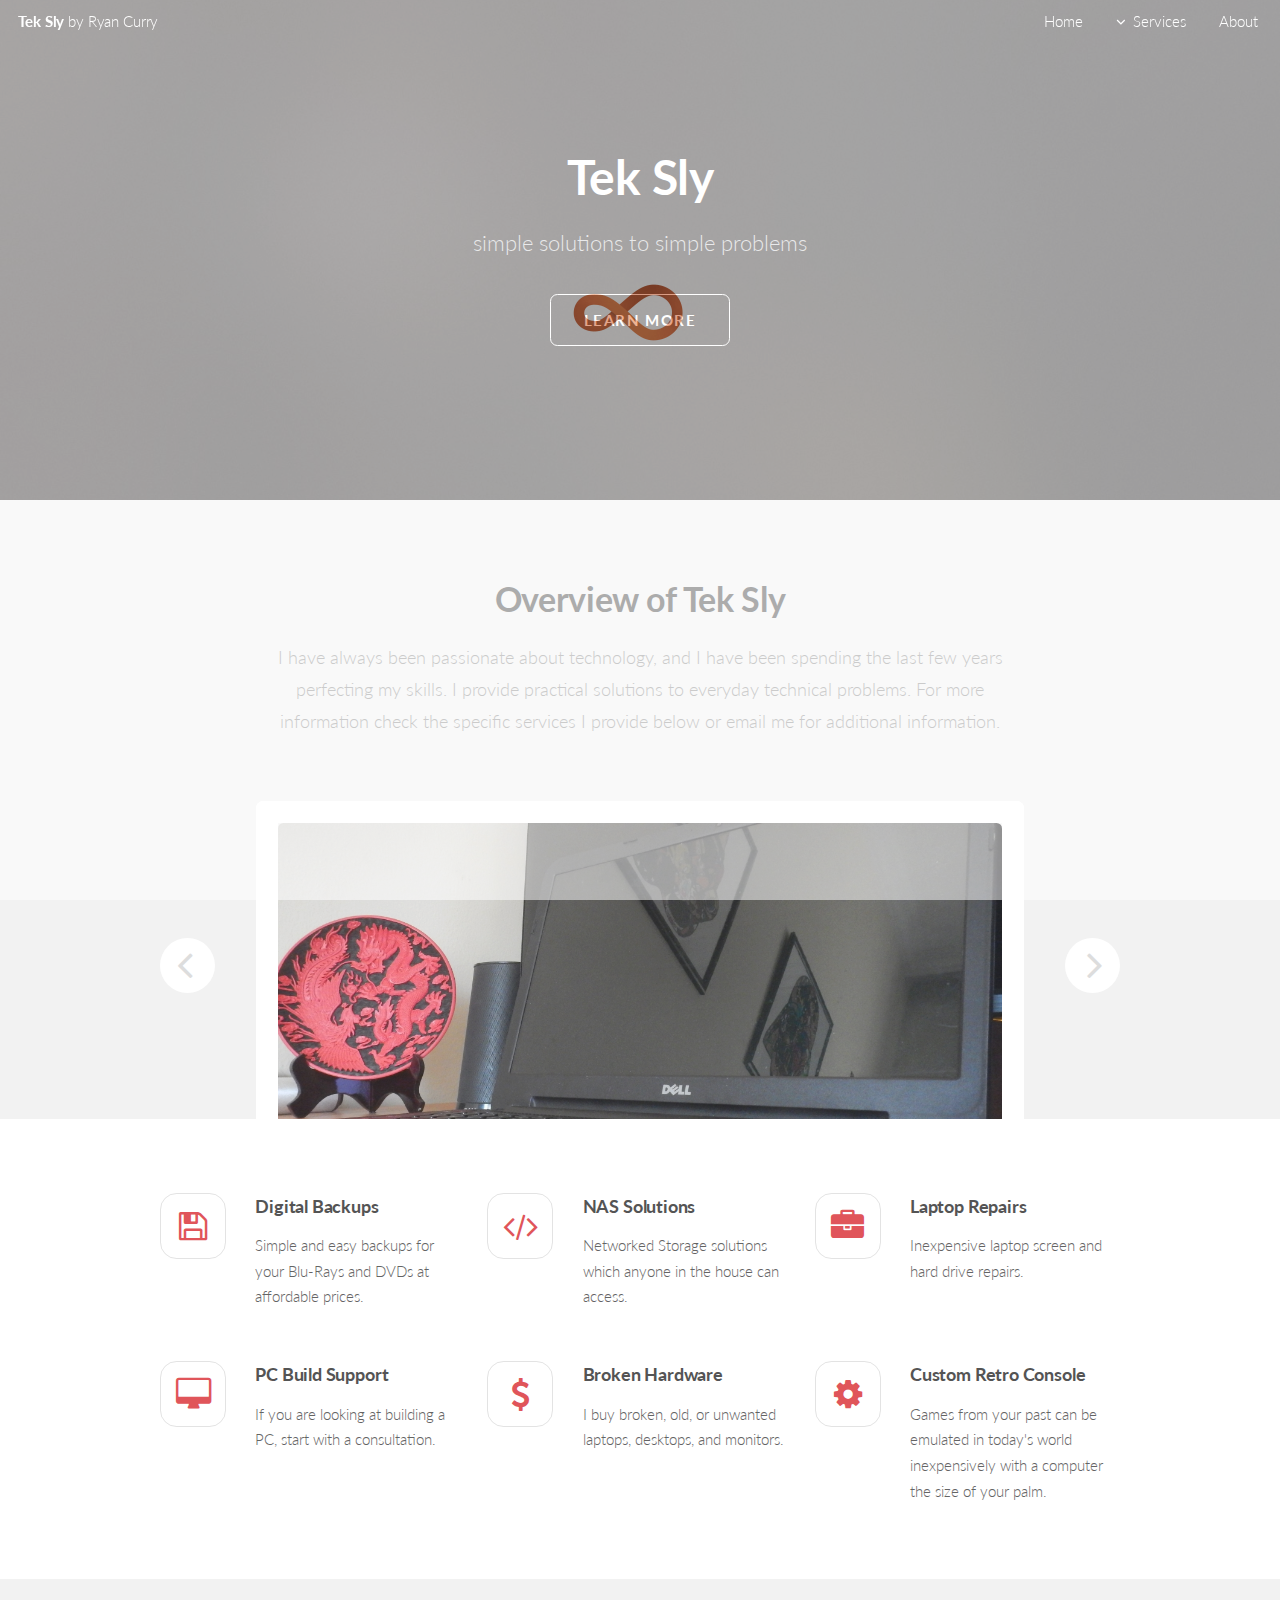
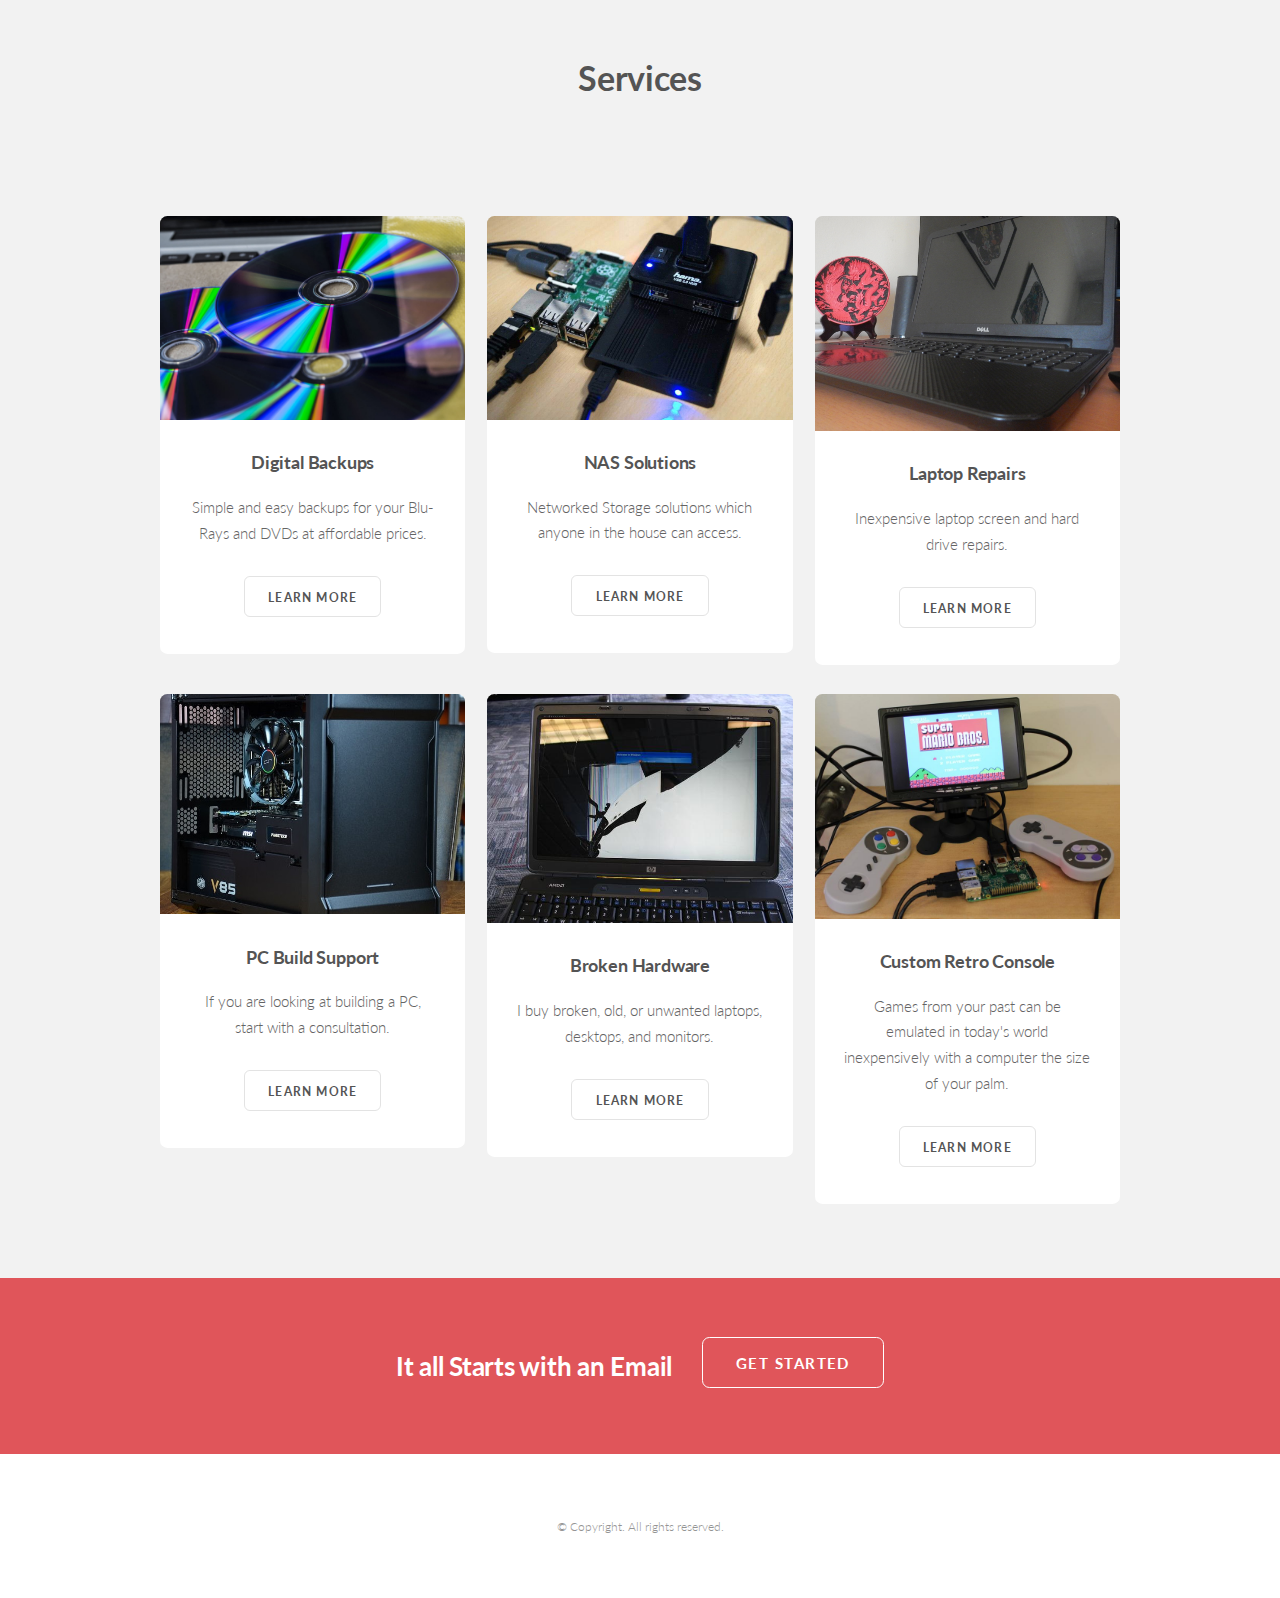
<file: index.html>
<!DOCTYPE HTML>

<html>
	<head>
		<title>Tek Sly | Home</title>

		<meta http-equiv="content-type" content="text/html; charset=utf-8" />
		<meta name="description" content="" />
		<meta name="keywords" content="" />
		<!--[if lte IE 8]><script src="css/ie/html5shiv.js"></script><![endif]-->
		
		<!-- Global site tag (gtag.js) - Google Analytics -->
		<script async src="https://www.googletagmanager.com/gtag/js?id=UA-127721506-1"></script>
		<script>
		  window.dataLayer = window.dataLayer || [];
		  function gtag(){dataLayer.push(arguments);}
		  gtag('js', new Date());

		  gtag('config', 'UA-127721506-1');
		</script>

		<!-- Loader  -->
		<script src="js/jquery.min.js"></script>
		<script src="js/main.js"></script>
		<link rel="stylesheet" href="css/loader.css" />

		<!-- Icon From Icons8.com -->
		<link rel="shortcut icon" href="favicon.ico" />

		<!-- Original Scripts -->
		<script src="js/jquery.min.js"></script>
		<script src="js/jquery.dropotron.min.js"></script>
		<script src="js/jquery.scrollgress.min.js"></script>
		<script src="js/jquery.scrolly.min.js"></script>
		<script src="js/jquery.slidertron.min.js"></script>
		<script src="js/skel.min.js"></script>
		<script src="js/skel-layers.min.js"></script>
		<script src="js/init.js"></script>
		<noscript>
		<link rel="stylesheet" href="css/loader.css" />
		<link rel="stylesheet" href="css/skel.css" />
		<link rel="stylesheet" href="css/style.css" />
		<link rel="stylesheet" href="css/style-xlarge.css" />
		</noscript>

		<!--[if lte IE 9]><link rel="stylesheet" href="css/ie/v9.css" /><![endif]-->
		<!--[if lte IE 8]><link rel="stylesheet" href="css/ie/v8.css" /><![endif]-->
	</head>
	<body class="landing">
		<div class="loader">
			<div class="loaderimg">
			<img src="images/loading.gif">
		</div>
	</div>
		<!-- Header -->
			<header id="header" class="alt skel-layers-fixed">
				<h1><a href="index.html">Tek Sly <span>by Ryan Curry</span></a></h1>
				<nav id="nav">
					<ul>
						<li><a href="index.html">Home</a></li>
						<li>
							<a href="" class="icon fa-angle-down">Services</a>
							<ul>
								<li><a href="backups.html">Digital Backups</a></li>
								<li><a href="nas.html">NAS</a></li>
								<li><a href="repairs.html">Repairs</a></li>
								<li><a href="build.html">PC Build</a></li>
								<li><a href="broken.html">Broken Hardware</a></li>
								<li><a href="retro.html">Retro Console</a></li>
							</ul>
						</li>
						<li><a href="elements.html">About</a></li>
					</ul>
				</nav>
			</header>

		<!-- Banner -->
			<section id="banner">
				<div class="inner">
					<h2>Tek Sly</h2>
					<p>simple solutions to simple problems</p>
					<ul class="actions">
						<li><a href="#one" class="button big scrolly">Learn More</a></li>
					</ul>
				</div>
			</section>

		<!-- One -->
			<section id="one" class="wrapper style1">
				<div class="container">
					<header class="major">
						<h2>Overview of Tek Sly</h2>
						<p>I have always been passionate about technology, and I have been spending the last few years<br />
						perfecting my skills. I provide practical solutions to everyday technical problems. For more<br />
						information check the specific services I provide below or email me for additional information.</p>
					</header>
					<div class="slider">
						<span class="nav-previous"></span>
						<div class="viewer">
							<div class="reel">
								<div class="slide">
									<img src="images/laptop.jpg" alt="images/laptop.jpeg" />
								</div>
								<div class="slide">
									<img src="images/pie.jpg" alt="" />
								</div>
								<div class="slide">
									<img src="images/broken.jpg" alt="" />
								</div>
							</div>
						</div>
						<span class="nav-next"></span>
					</div>
				</div>
			</section>
			
		<!-- Two -->
			<section id="two" class="wrapper style2">
				<div class="container">
					<div class="row uniform">
						<div class="4u 6u(2) 12u$(3)">
							<section class="feature fa-save">
								<h3>Digital Backups</h3>
								<p>Simple and easy backups for your Blu-Rays and DVDs at affordable prices.</p>
							</section>
						</div>
						<div class="4u 6u$(2) 12u$(3)">
							<section class="feature fa-code">
								<h3>NAS Solutions</h3>
								<p>Networked Storage solutions which anyone in the house can access.</p>
							</section>
						</div>
						<div class="4u$ 6u(2) 12u$(3)">
							<section class="feature fa-briefcase">
								<h3>Laptop Repairs</h3>
								<p>Inexpensive laptop screen and hard drive repairs.</p>
							</section>
						</div>
						<div class="4u 6u$(2) 12u$(3)">
							<section class="feature fa-desktop">
								<h3>PC Build Support</h3>
								<p>If you are looking at building a PC, start with a consultation.</p>
							</section>
						</div>
						<div class="4u 6u(2) 12u$(3)">
							<section class="feature fa-usd">
								<h3>Broken Hardware</h3>
								<p>I buy broken, old, or unwanted laptops, desktops, and monitors.</p>
							</section>
						</div>
						<div class="4u$ 6u$(2) 12u$(3)">
							<section class="feature fa-cog">
								<h3>Custom Retro Console</h3>
								<p>Games from your past can be emulated in today's world inexpensively with a computer the size of your palm.</p>
							</section>
						</div>
					</div>
				</div>
			</section>
			
		<!-- Three -->
			<section id="three" class="wrapper style1">
				<div class="container">
					<header class="major">
						<h2>Services</h2>
						<p>
							<br>
						</p>
					</header>
					<div class="row">
						<div class="4u 6u(2) 12u$(3)">
							<article class="box post">
								<a href="backups.html" class="image fit"><img src="images/dvd.jpg" alt="" /></a>
								<h3>Digital Backups</h3>
								<p>Simple and easy backups for your Blu-Rays and DVDs at affordable prices.</p>
								<ul class="actions">
									<li><a href="backups.html" class="button">Learn More</a></li>
								</ul>
							</article>
						</div>
						<div class="4u 6u$(2) 12u$(3)">
							<article class="box post">
								<a href="nas.html" class="image fit"><img src="images/nasFull.jpg" alt="" /></a>
								<h3>NAS Solutions</h3>
								<p>Networked Storage solutions which anyone in the house can access.</p>
								<ul class="actions">
									<li><a href="nas.html" class="button">Learn More</a></li>
								</ul>
							</article>
						</div>
						<div class="4u$ 6u(2) 12u$(3)">
							<article class="box post">
								<a href="repairs.html" class="image fit"><img src="images/laptopFull.jpeg" alt="images/laptop.jpeg" /></a>
								<h3>Laptop Repairs</h3>
								<p>Inexpensive laptop screen and hard drive repairs.</p>
								<ul class="actions">
									<li><a href="repairs.html" class="button">Learn More</a></li>
								</ul>
							</article>
						</div>
						<div class="4u 6u$(2) 12u$(3)">
							<article class="box post">
								<a href="build.html" class="image fit"><img src="images/build.jpg" alt="" /></a>
								<h3>PC Build Support</h3>
								<p>If you are looking at building a PC, start with a consultation.</p>
								<ul class="actions">
									<li><a href="build.html" class="button">Learn More</a></li>
								</ul>
							</article>
						</div>
						<div class="4u 6u(2) 12u$(3)">
							<article class="box post">
								<a href="broken.html" class="image fit"><img src="images/broken.jpg" alt="" /></a>
								<h3>Broken Hardware</h3>
								<p>I buy broken, old, or unwanted laptops, desktops, and monitors.</p>
								<ul class="actions">
									<li><a href="broken.html" class="button">Learn More</a></li>
								</ul>
							</article>
						</div>
						<div class="4u$ 6u$(2) 12u$(3)">
							<article class="box post">
								<a href="retro.html" class="image fit"><img src="images/pieFull.jpg" alt="" /></a>
								<h3>Custom Retro Console</h3>
								<p>Games from your past can be emulated in today's world inexpensively with a computer the size of your palm.</p>
								<ul class="actions">
									<li><a href="retro.html" class="button">Learn More</a></li>
								</ul>
							</article>
						</div>
					</div>
				</div>
			</section>
			
		<!-- CTA -->
			<section id="cta" class="wrapper style3">
				<h2>It all Starts with an Email</h2>
				<ul class="actions">
					<li><a href="mailto:ryancurry1776@gmail.com" class="button big">Get Started</a></li>
				</ul>
			</section>
			
		<!-- Footer -->
			<footer id="footer">
				<span class="copyright">
					&copy; Copyright. All rights reserved.
				</span>
			</footer>
	</body>
</html>
</file>
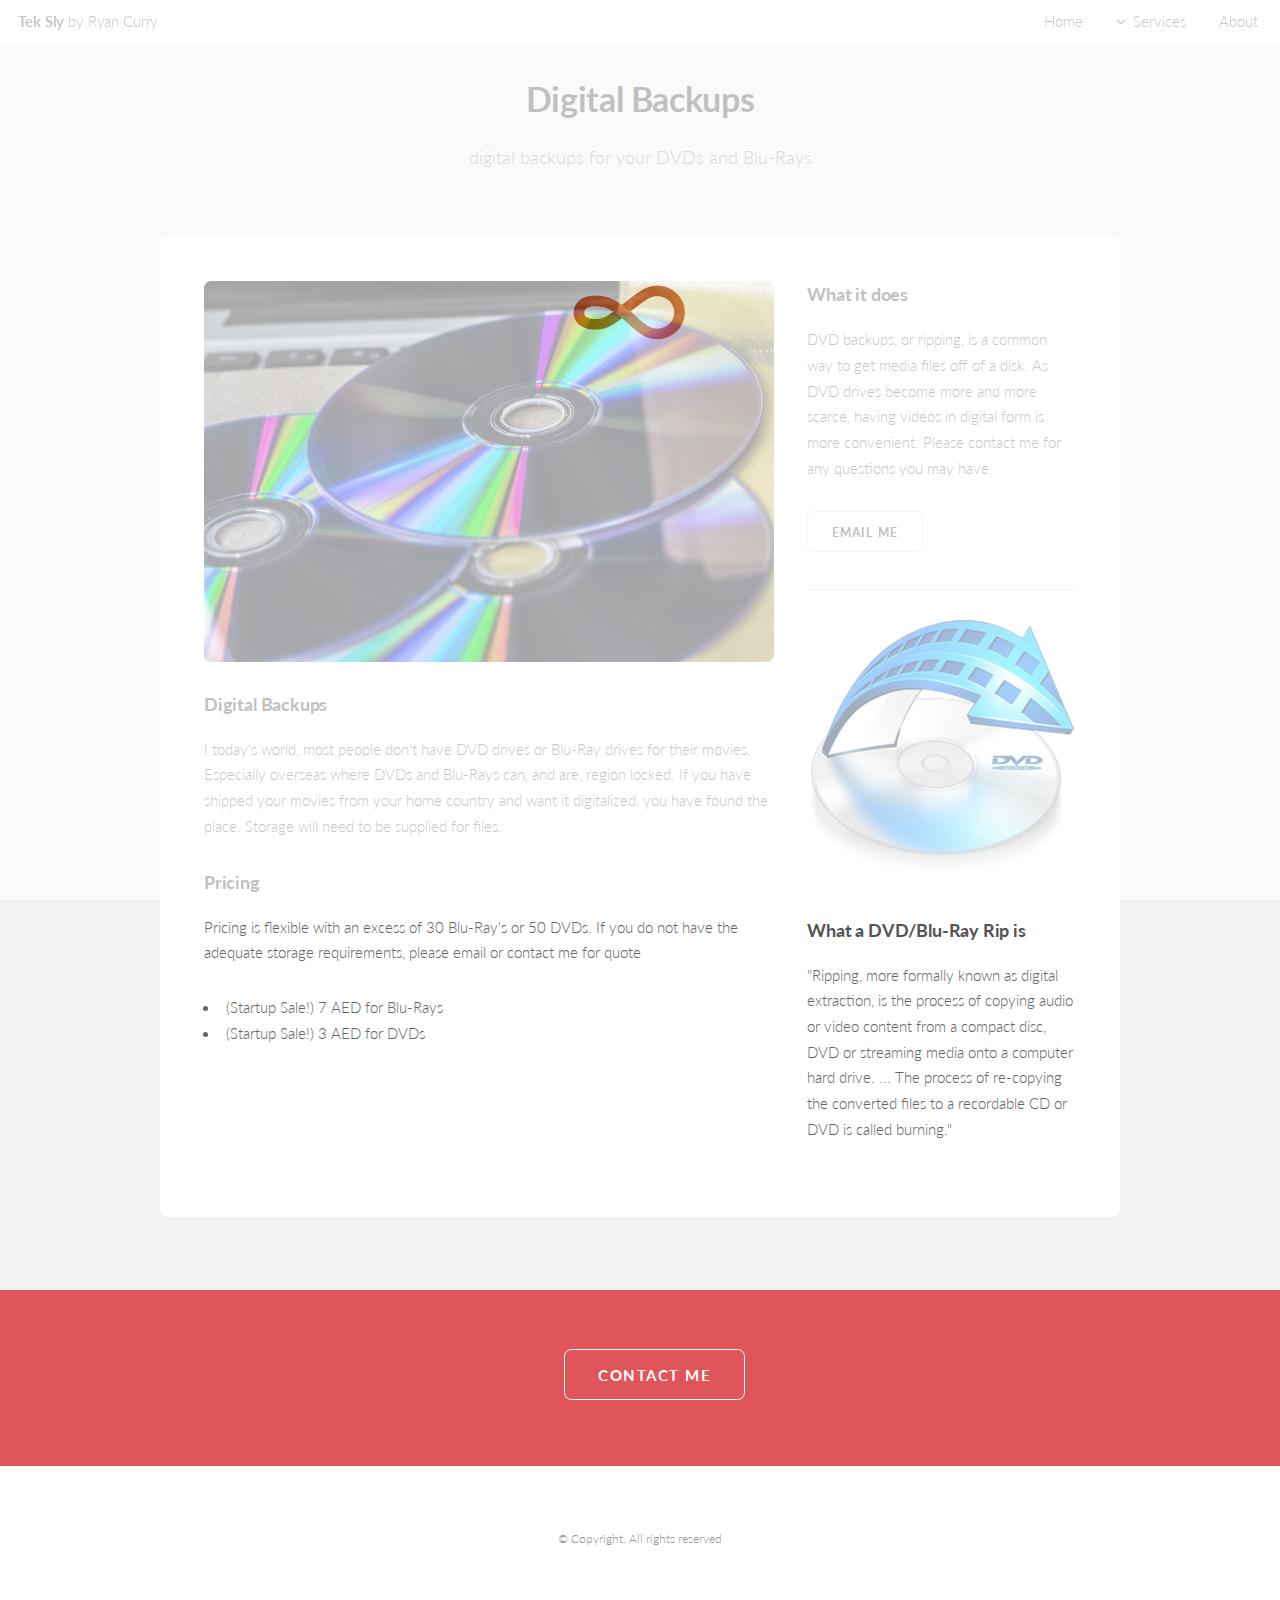
<file: backups.html>
<!DOCTYPE HTML>

<html>
	<head>
		<title>Tek Sly | Backups</title>
		<meta http-equiv="content-type" content="text/html; charset=utf-8" />
		<meta name="description" content="" />
		<meta name="keywords" content="" />
		<!--[if lte IE 8]><script src="css/ie/html5shiv.js"></script><![endif]-->
		
		<!-- Global site tag (gtag.js) - Google Analytics -->
		<script async src="https://www.googletagmanager.com/gtag/js?id=UA-127721506-1"></script>
		<script>
		  window.dataLayer = window.dataLayer || [];
		  function gtag(){dataLayer.push(arguments);}
		  gtag('js', new Date());

		  gtag('config', 'UA-127721506-1');
		</script>

		<!-- Loader from WellMemes.me -->
		<script src="js/jquery.min.js"></script>
		<script src="js/main.js"></script>

		<!-- Custom Loader.css -->
		<link rel="stylesheet" href="css/loader.css" />

		<!-- Icon From Icons8.com -->
		<link rel="shortcut icon" href="favicon.ico" />

		<script src="js/jquery.min.js"></script>
		<script src="js/jquery.dropotron.min.js"></script>
		<script src="js/jquery.scrollgress.min.js"></script>
		<script src="js/jquery.scrolly.min.js"></script>
		<script src="js/jquery.slidertron.min.js"></script>
		<script src="js/skel.min.js"></script>
		<script src="js/skel-layers.min.js"></script>
		<script src="js/init.js"></script>
		<noscript>
		<link rel="stylesheet" href="css/skel.css" />
		<link rel="stylesheet" href="css/style.css" />
		<link rel="stylesheet" href="css/style-xlarge.css" />
		</noscript>
		<!--[if lte IE 9]><link rel="stylesheet" href="css/ie/v9.css" /><![endif]-->
		<!--[if lte IE 8]><link rel="stylesheet" href="css/ie/v8.css" /><![endif]-->
	</head>
	<body class="landing">
		<div class="loader">
			<div class="loaderimg">
			<img src="images/loading.gif">
		</div>
	</div>
		<!-- Header -->
			<header id="header" class="skel-layers-fixed">
				<h1><a href="index.html">Tek Sly <span>by Ryan Curry</span></a></h1>
				<nav id="nav">
					<ul>
						<li><a href="index.html">Home</a></li>
						<li>
							<a href="" class="icon fa-angle-down">Services</a>
							<ul>
								<li><a href="#">Digital Backups</a></li>
								<li><a href="nas.html">NAS</a></li>
								<li><a href="repairs.html">Repairs</a></li>
								<li><a href="build.html">PC Build</a></li>
								<li><a href="broken.html">Broken Hardware</a></li>
								<li><a href="retro.html">Retro Console</a></li>
							</ul>
						</li>
						<li><a href="elements.html">About</a></li>
					</ul>
				</nav>
			</header>

		<!-- Main -->
			<section id="main" class="wrapper style1">
				<header class="major">
					<h2>Digital Backups</h2>
					<p>digital backups for your DVDs and Blu-Rays</p>
				</header>
				<div class="container">
					<div class="row 150%">
						<div class="8u 12u$(2)">
						
							<!-- Content -->
								<section id="content">
									<a class="image fit"><img src="images/dvd.jpg" alt="" /></a>
									<h3>Digital Backups</h3>
									<p>I today's world, most people don't have DVD drives or Blu-Ray drives for their movies. Especially overseas where DVDs and Blu-Rays can, and are, region locked. If you have shipped your movies from your home country and want it digitalized, you have found the place. Storage will need to be supplied for files.</p>
									<h3>Pricing</h3>
									<p>Pricing is flexible with an excess of 30 Blu-Ray's or 50 DVDs. If you do not have the adequate storage requirements, please email or contact me for quote</p>
									<ul>
										<li>(Startup Sale!) 7 AED for Blu-Rays</li>
										<li>(Startup Sale!) 3 AED for DVDs</li>
									</ul>
								</section>
								
						</div>
						<div class="4u 12u$(2)">
						
							<!-- Sidebar -->
								<section id="sidebar">
									<section>
										<h3>What it does</h3>
										<p>DVD backups, or ripping, is a common way to get media files off of a disk. As DVD drives become more and more scarce, having videos in digital form is more convenient. Please contact me for any questions you may have.</p>
										<footer>
											<ul class="actions">
												<li><a href="mailto:ryancurry1776@gmail.com" class="button small alt">Email Me</a></li>
											</ul>
										</footer>
									</section>
									<hr />
									<section>
										<a class="image fit"><img src="images/rip.png" alt="" /></a>
										<h3>What a DVD/Blu-Ray Rip is</h3>
										<p>"Ripping, more formally known as digital extraction, is the process of copying audio or video content from a compact disc, DVD or streaming media onto a computer hard drive. ... The process of re-copying the converted files to a recordable CD or DVD is called burning."</p>
									</section>
								</section>

						</div>
					</div>
				</div>
			</section>
			
			<!-- Email Me -->
			<section id="cta" class="wrapper style3">
				<h2></h2>
				<ul class="actions">
					<li><a href="mailto:ryancurry1776@gmail.com" class="button big">Contact Me</a></li>
				</ul>
			</section>
		<!-- Footer -->
			<footer id="footer">
				<span class="copyright">
						&copy; Copyright. All rights reserved</a>
				</span>
			</footer>

	</body>
</html>
</file>
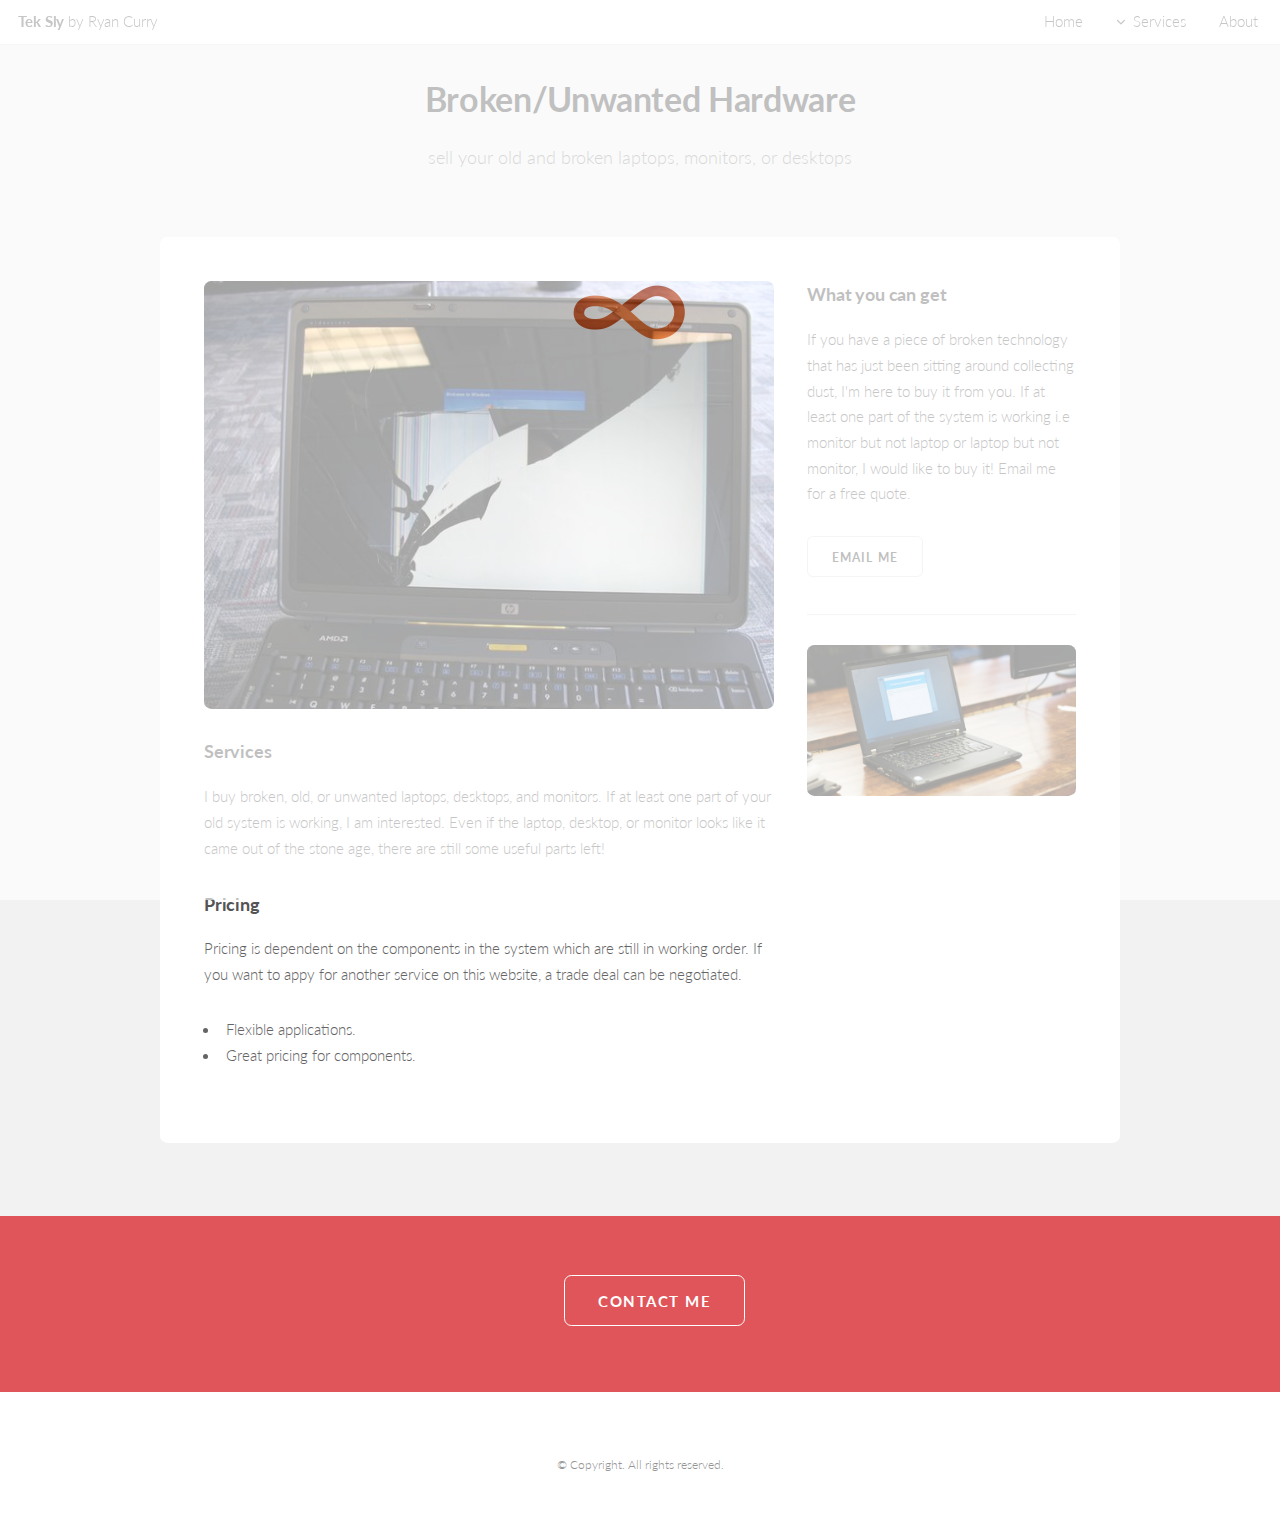
<file: broken.html>
<!DOCTYPE HTML>

<html>
	<head>
		<title>Tek Sly | Broken Hardware</title>
		<meta http-equiv="content-type" content="text/html; charset=utf-8" />
		<meta name="description" content="" />
		<meta name="keywords" content="" />
		<!--[if lte IE 8]><script src="css/ie/html5shiv.js"></script><![endif]-->

		<!-- Loader from WellMemes.me -->
		<script src="js/jquery.min.js"></script>
		<script src="js/main.js"></script>

		<!-- Custom Loader.css -->
		<link rel="stylesheet" href="css/loader.css" />

		<!-- Icon From Icons8.com -->
		<link rel="shortcut icon" href="favicon.ico" />

		<script src="js/jquery.min.js"></script>
		<script src="js/jquery.dropotron.min.js"></script>
		<script src="js/jquery.scrollgress.min.js"></script>
		<script src="js/jquery.scrolly.min.js"></script>
		<script src="js/jquery.slidertron.min.js"></script>
		<script src="js/skel.min.js"></script>
		<script src="js/skel-layers.min.js"></script>
		<script src="js/init.js"></script>
		<noscript>
		<link rel="stylesheet" href="css/skel.css" />
		<link rel="stylesheet" href="css/style.css" />
		<link rel="stylesheet" href="css/style-xlarge.css" />
		</noscript>
		<!--[if lte IE 9]><link rel="stylesheet" href="css/ie/v9.css" /><![endif]-->
		<!--[if lte IE 8]><link rel="stylesheet" href="css/ie/v8.css" /><![endif]-->
	</head>
	<body class="landing">
		<div class="loader">
			<div class="loaderimg">
			<img src="images/loading.gif">
		</div>
	</div>
		<!-- Header -->
		<header id="header" class="skel-layers-fixed">
				<h1><a href="index.html">Tek Sly <span>by Ryan Curry</span></a></h1>
				<nav id="nav">
					<ul>
						<li><a href="index.html">Home</a></li>
						<li>
							<a href="" class="icon fa-angle-down">Services</a>
							<ul>
								<li><a href="backups.html">Digital Backups</a></li>
								<li><a href="nas.html">NAS</a></li>
								<li><a href="repairs.html">Repairs</a></li>
								<li><a href="build.html">PC Build</a></li>
								<li><a href="">Broken Hardware</a></li>
								<li><a href="retro.html">Retro Console</a></li>
							</ul>
						</li>
						<li><a href="elements.html">About</a></li>
					</ul>
				</nav>
			</header>

		<!-- Main -->
			<section id="main" class="wrapper style1">
				<header class="major">
					<h2>Broken/Unwanted Hardware</h2>
					<p>sell your old and broken laptops, monitors, or desktops</p>
				</header>
				<div class="container">
					<div class="row 150%">
						<div class="8u 12u$(2)">
						
							<!-- Content -->
								<section id="content">
									<a class="image fit"><img src="images/broken.jpg" alt="" /></a>
									<h3>Services</h3>
									<p>I buy broken, old, or unwanted laptops, desktops, and monitors. If at least one part of your old system is working, I am interested. Even if the laptop, desktop, or monitor looks like it came out of the stone age, there are still some useful parts left!</p>
									<h3>Pricing</h3>
									<p>Pricing is dependent on the components in the system which are still in working order. If you want to appy for another service on this website, a trade deal can be negotiated.</p>
									<ul>
										<li>Flexible applications.</li>
										<li>Great pricing for components.</li>
									</ul>
								</section>
								
						</div>
						<div class="4u 12u$(2)">
						
							<!-- Sidebar -->
								<section id="sidebar">
									<section>
										<h3>What you can get</h3>
										<p>If you have a piece of broken technology that has just been sitting around collecting dust, I'm here to buy it from you. If at least one part of the system is working i.e monitor but not laptop or laptop but not monitor, I would like to buy it! Email me for a free quote.</p>
										<footer>
											<ul class="actions">
												<li><a href="mailto:ryancurry1776@gmail.com" class="button small alt">Email Me</a></li>
											</ul>
										</footer>
									</section>
									<hr />
									<section>
										<a class="image fit"><img src="images/old2.jpg" alt="" /></a>
									</section>
								</section>

						</div>
					</div>
				</div>
			</section>
			
		<!-- Email Me -->
			<section id="cta" class="wrapper style3">
				<h2></h2>
				<ul class="actions">
					<li><a href="mailto:ryancurry1776@gmail.com" class="button big">Contact Me</a></li>
				</ul>
			</section>
		<!-- Footer -->
			<footer id="footer">
				<span class="copyright">
				&copy; Copyright. All rights reserved.</a>	
				</span>
			</footer>

	</body>
</html>
</file>
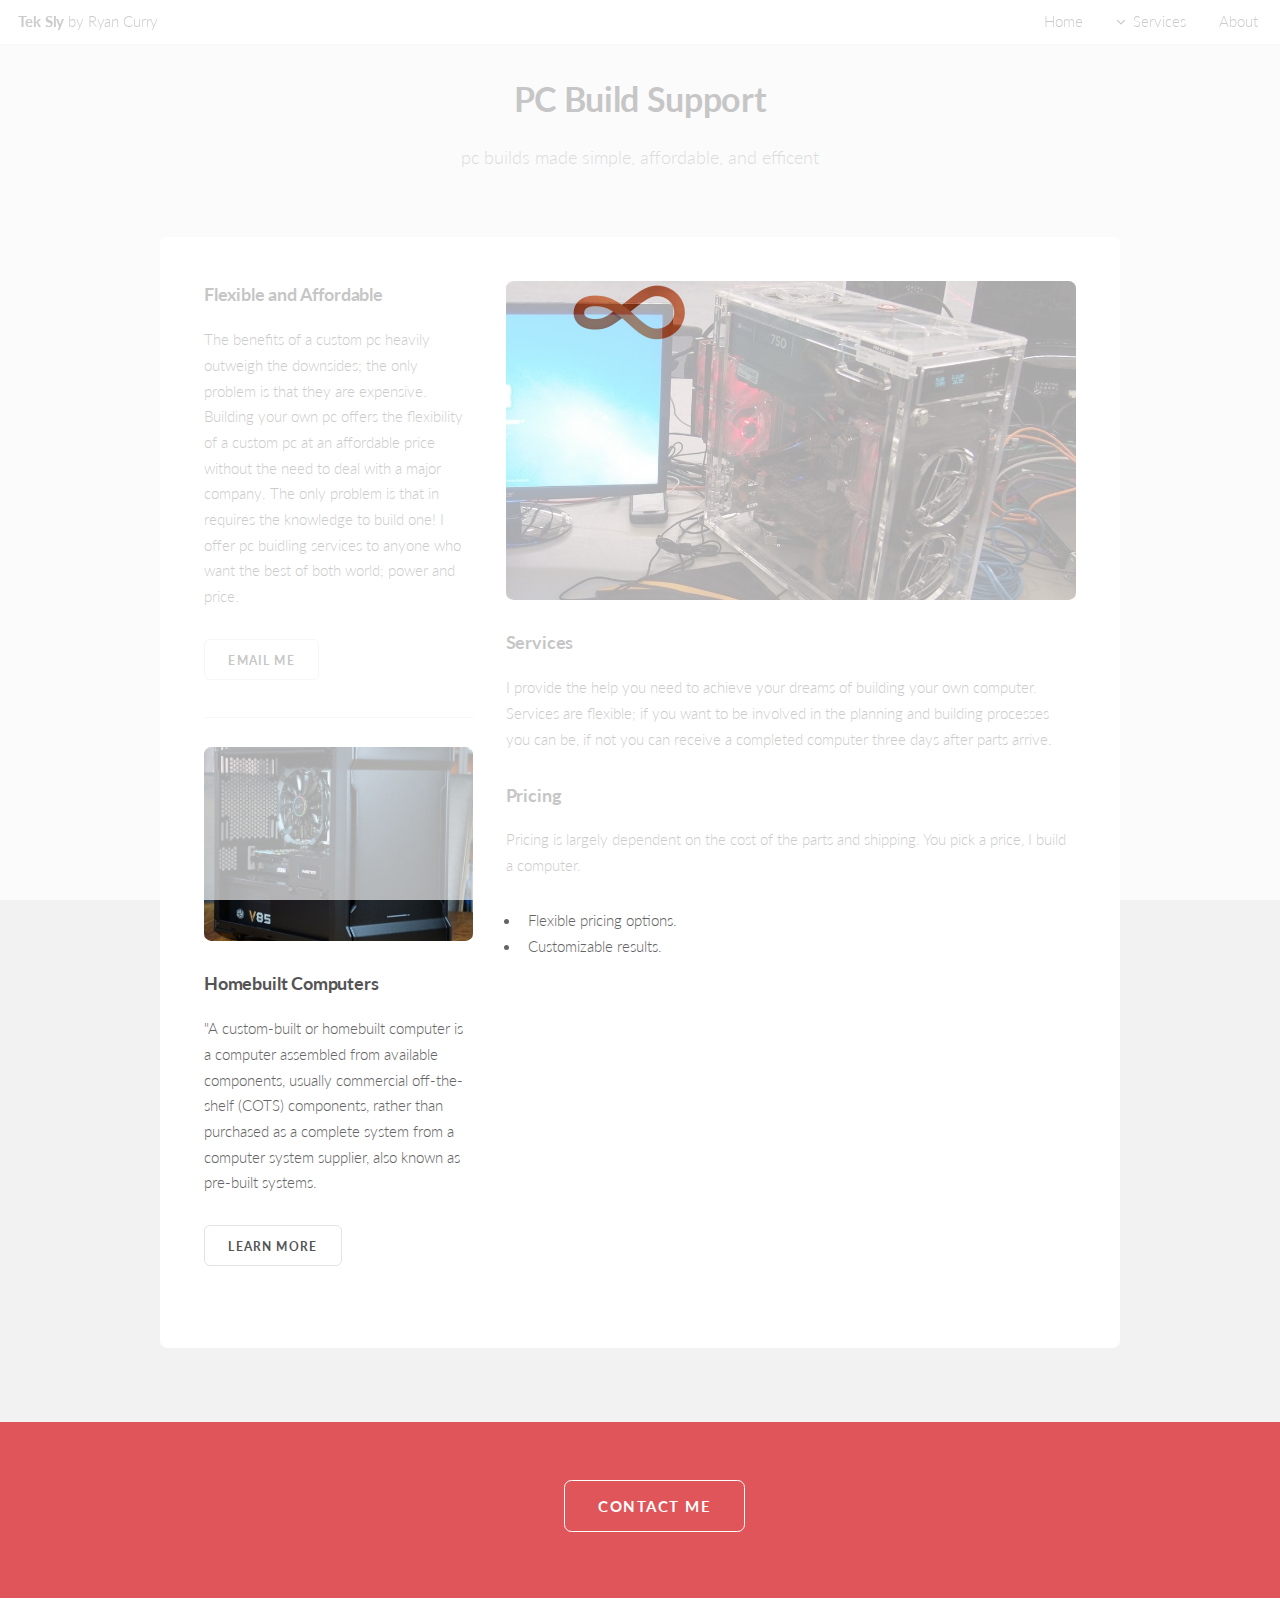
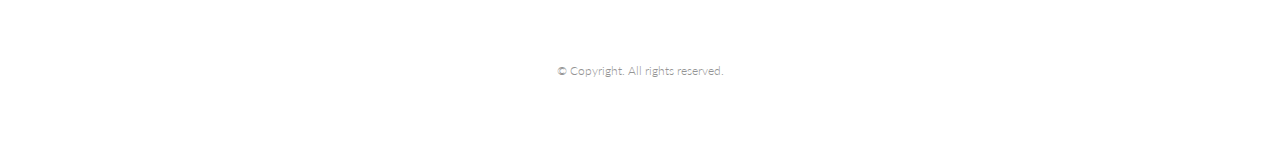
<file: build.html>
<!DOCTYPE HTML>

<html>
	<head>
		<title>Tek Sly | PC Build Support</title>
		<meta http-equiv="content-type" content="text/html; charset=utf-8" />
		<meta name="description" content="" />
		<meta name="keywords" content="" />
		<!--[if lte IE 8]><script src="css/ie/html5shiv.js"></script><![endif]-->

		<!-- Loader from WellMemes.me -->
		<script src="js/jquery.min.js"></script>
		<script src="js/main.js"></script>

		<!-- Custom Loader.css -->
		<link rel="stylesheet" href="css/loader.css" />

		<!-- Icon From Icons8.com -->
		<link rel="shortcut icon" href="favicon.ico" />


		<script src="js/jquery.min.js"></script>
		<script src="js/jquery.dropotron.min.js"></script>
		<script src="js/jquery.scrollgress.min.js"></script>
		<script src="js/jquery.scrolly.min.js"></script>
		<script src="js/jquery.slidertron.min.js"></script>
		<script src="js/skel.min.js"></script>
		<script src="js/skel-layers.min.js"></script>
		<script src="js/init.js"></script>
		<noscript>
		<link rel="stylesheet" href="css/skel.css" />
		<link rel="stylesheet" href="css/style.css" />
		<link rel="stylesheet" href="css/style-xlarge.css" />
		</noscript>
		<!--[if lte IE 9]><link rel="stylesheet" href="css/ie/v9.css" /><![endif]-->
		<!--[if lte IE 8]><link rel="stylesheet" href="css/ie/v8.css" /><![endif]-->
	</head>
	<body class="landing">
		<div class="loader">
			<div class="loaderimg">
			<img src="images/loading.gif">
		</div>
	</div>
		<!-- Header -->
			<header id="header" class="skel-layers-fixed">
				<h1><a href="index.html">Tek Sly <span>by Ryan Curry</span></a></h1>
				<nav id="nav">
					<ul>
						<li><a href="index.html">Home</a></li>
						<li>
							<a href="" class="icon fa-angle-down">Services</a>
							<ul>
								<li><a href="backups.html">Digital Backups</a></li>
								<li><a href="nas.html">NAS</a></li>
								<li><a href="repairs.html">Repairs</a></li>
								<li><a href="#">PC Build</a></li>
								<li><a href="broken.html">Broken Hardware</a></li>
								<li><a href="retro.html">Retro Console</a></li>
							</ul>
						</li>
						<li><a href="elements.html">About</a></li>
					</ul>
				</nav>
			</header>

		<!-- Main -->
			<section id="main" class="wrapper style1">
				<header class="major">
					<h2>PC Build Support</h2>
					<p>pc builds made simple, affordable, and efficent</p>
				</header>
				<div class="container">
					<div class="row 150%">
						<div class="4u 12u$(2)">
						
							<!-- Sidebar -->
								<section id="sidebar">
									<section>
										<h3>Flexible and Affordable</h3>
										<p>The benefits of a custom pc heavily outweigh the downsides; the only problem is that they are expensive. Building your own pc offers the flexibility of a custom pc at an affordable price without the need to deal with a major company. The only problem is that in requires the knowledge to build one! I offer pc buidling services to anyone who want the best of both world; power and price.</p>
										<footer>
											<ul class="actions">
												<li><a href="mailto:ryancurry1776@gmail.com" class="button small alt">Email Me</a></li>
											</ul>
										</footer>
									</section>
									<hr />
									<section>
										<a class="image fit"><img src="images/build.jpg" alt="" /></a>
										<h3>Homebuilt Computers</h3>
										<p>"A custom-built or homebuilt computer is a computer assembled from available components, usually commercial off-the-shelf (COTS) components, rather than purchased as a complete system from a computer system supplier, also known as pre-built systems.</p>
										<footer>
											<ul class="actions">
												<li><a href="https://en.wikipedia.org/wiki/Homebuilt_computer" class="button small alt">Learn More</a></li>
											</ul>
										</footer>
									</section>
								</section>

						</div>
						<div class="8u 12u$(2) important(2)">
						
							<!-- Content -->
								<section id="content">
									<a class="image fit"><img src="images/build2.jpg" alt="" /></a>
									<h3>Services</h3>
									<p>I provide the help you need to achieve your dreams of building your own computer. Services are flexible; if you want to be involved in the planning and building processes you can be, if not you can receive a completed computer three days after parts arrive.</h3>
									<h3>Pricing</h3>
									<p>Pricing is largely dependent on the cost of the parts and shipping. You pick a price, I build a computer.</p>
									<ul>
										<li>Flexible pricing options.</li>
										<li>Customizable results.</li>
									</ul>
								</section>
								
						</div>
					</div>
				</div>
			</section>
			
			<!-- Email Me -->
			<section id="cta" class="wrapper style3">
				<h2></h2>
				<ul class="actions">
					<li><a href="mailto:ryancurry1776@gmail.com" class="button big">Contact Me</a></li>
				</ul>
			</section>
		<!-- Footer -->
			<footer id="footer">
				<span class="copyright">
						&copy; Copyright. All rights reserved.</a>
				</span>
			</footer>

	</body>
</html>
</file>
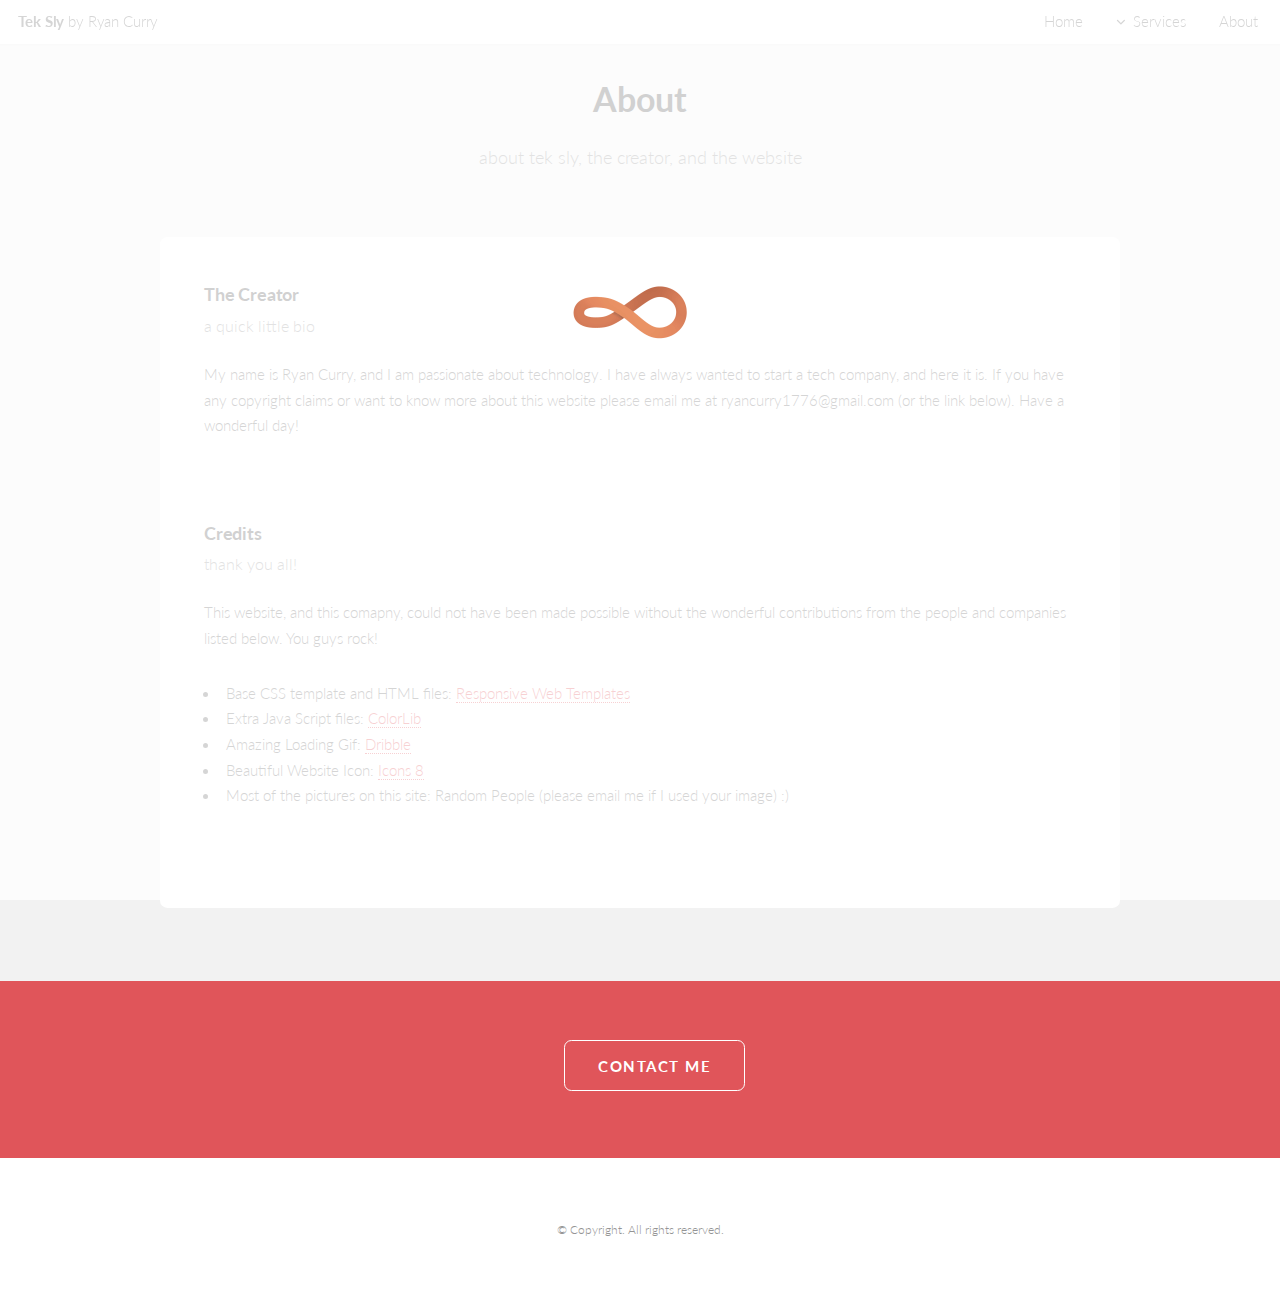
<file: elements.html>
<!DOCTYPE HTML>

<html>
	<head>
		<title>Tek Sly | About</title>
		<meta http-equiv="content-type" content="text/html; charset=utf-8" />
		<meta name="description" content="" />
		<meta name="keywords" content="" />
		<!--[if lte IE 8]><script src="css/ie/html5shiv.js"></script><![endif]-->

				<!-- Loader from WellMemes.me -->
		<script src="js/jquery.min.js"></script>
		<script src="js/main.js"></script>

		<!-- Custom Loader.css -->
		<link rel="stylesheet" href="css/loader.css" />

		<!-- Icon From Icons8.com -->
		<link rel="shortcut icon" href="favicon.ico" />

		<script src="js/jquery.min.js"></script>
		<script src="js/jquery.dropotron.min.js"></script>
		<script src="js/jquery.scrollgress.min.js"></script>
		<script src="js/jquery.scrolly.min.js"></script>
		<script src="js/jquery.slidertron.min.js"></script>
		<script src="js/skel.min.js"></script>
		<script src="js/skel-layers.min.js"></script>
		<script src="js/init.js"></script>
		<noscript>
			<link rel="stylesheet" href="css/skel.css" />
			<link rel="stylesheet" href="css/style.css" />
			<link rel="stylesheet" href="css/style-xlarge.css" />
		</noscript>
		<!--[if lte IE 9]><link rel="stylesheet" href="css/ie/v9.css" /><![endif]-->
		<!--[if lte IE 8]><link rel="stylesheet" href="css/ie/v8.css" /><![endif]-->
	</head>
	<body>
	<body class="landing">
		<div class="loader">
			<div class="loaderimg">
			<img src="images/loading.gif">
		</div>
	</div>
		<!-- Header -->
			<header id="header" class="skel-layers-fixed">
				<h1><a href="index.html">Tek Sly <span>by Ryan Curry</span></a></h1>
				<nav id="nav">
					<ul>
						<li><a href="index.html">Home</a></li>
						<li>
							<a href="" class="icon fa-angle-down">Services</a>
							<ul>
								<li><a href="backups.html">Digital Backups</a></li>
								<li><a href="nas.html">NAS</a></li>
								<li><a href="repairs.html">Repairs</a></li>
								<li><a href="build.html">PC Build</a></li>
								<li><a href="broken.html">Broken Hardware</a></li>
								<li><a href="retro.html">Retro Console</a></li>
							</ul>
						</li>
						<li><a href="">About</a></li>
					</ul>
				</nav>
			</header>

		<!-- Main -->
			<section id="main" class="wrapper style1">
				<header class="major">
					<h2>About</h2>
					<p>about tek sly, the creator, and the website</p>
				</header>
				<div class="container">
						
					<!-- Content -->
						<section id="content">

							<!-- Text -->
								<section>
									
									<header>
										<h3>The Creator</h3>
										<p>a quick little bio</p>
									</header>
									<p>My name is Ryan Curry, and I am passionate about technology. I have always wanted to start a tech company, and here it is. If you have any copyright claims or want to know more about this website please email me at ryancurry1776@gmail.com (or the link below). Have a wonderful day!</p>
									<header>
										<br>
										<br>
										<h3>Credits</h3>
										<p>thank you all!</p>
									</header>
									<p>This website, and this comapny, could not have been made possible without the wonderful contributions from the people and companies listed below. You guys rock!</p>
											<ul>
												<li>Base CSS template and HTML files: <a href="http://www.html5webtemplates.co.uk">Responsive Web Templates</a></li>
												<li>Extra Java Script files: <a href="https://colorlib.com/">ColorLib</a></li>
												<li>Amazing Loading Gif: <a href="https://dribbble.com/shots/2436386-Copper-Loader">Dribble</a></li>
												<li>Beautiful Website Icon: <a href="https://icons8.com">Icons 8</a></li>
												<li>Most of the pictures on this site: Random People (please email me if I used your image)  :)</li>
											</ul>
											<br>
								</section>


				</div>
			</section>
			
		<!-- Email Me -->
			<section id="cta" class="wrapper style3">
				<h2></h2>
				<ul class="actions">
					<li><a href="mailto:ryancurry1776@gmail.com" class="button big">Contact Me</a></li>
				</ul>
			</section>
		<!-- Footer -->
			<footer id="footer">
				<span class="copyright">
				&copy; Copyright. All rights reserved.</a>	
				</span>
			</footer>

	</body>
</html>
</file>
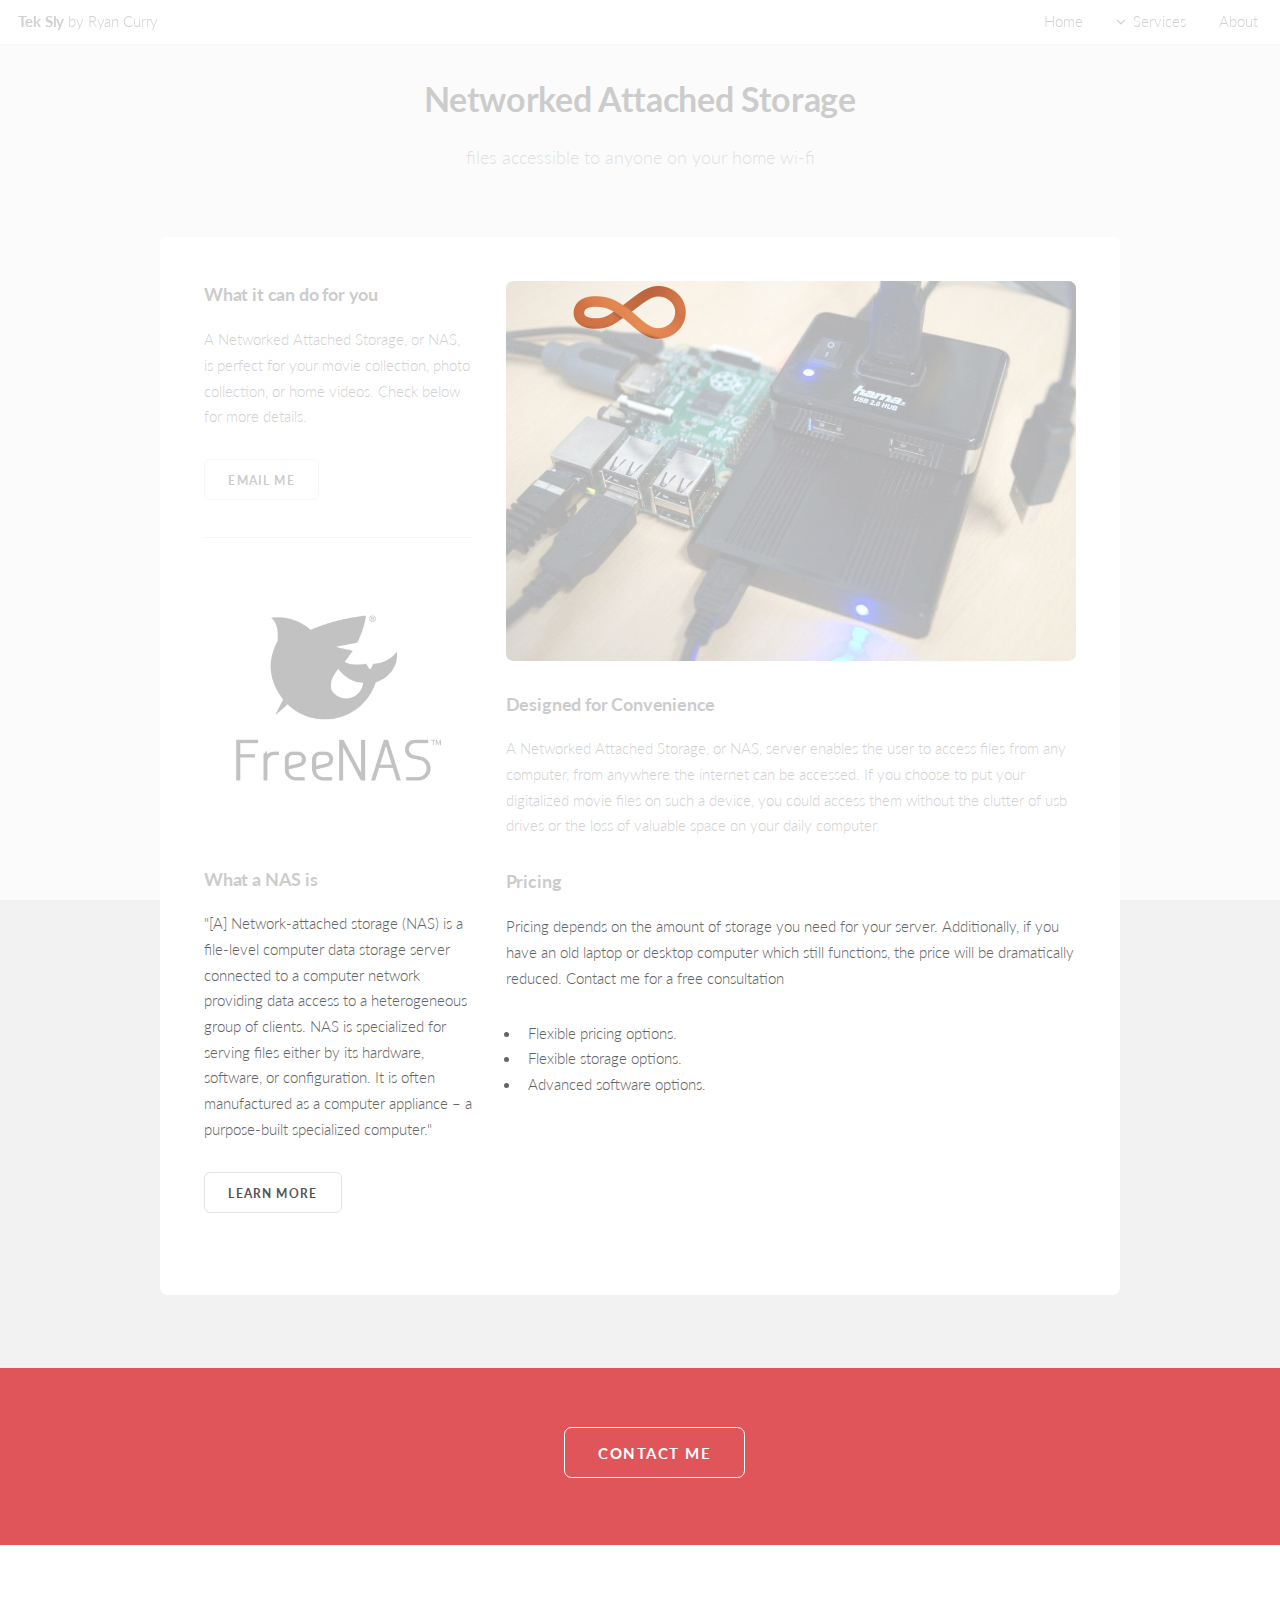
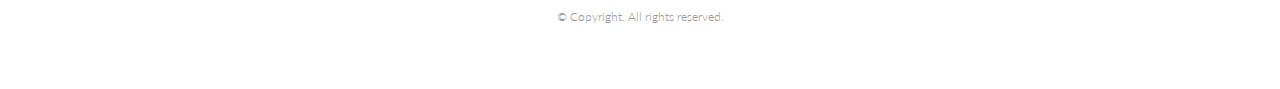
<file: nas.html>
<!DOCTYPE HTML>

<html>
	<head>
		<title>Tek Sly | NAS</title>
		<meta http-equiv="content-type" content="text/html; charset=utf-8" />
		<meta name="description" content="" />
		<meta name="keywords" content="" />
		<!--[if lte IE 8]><script src="css/ie/html5shiv.js"></script><![endif]-->

		<!-- Loader from WellMemes.me -->
		<script src="js/jquery.min.js"></script>
		<script src="js/main.js"></script>

		<!-- Custom Loader.css -->
		<link rel="stylesheet" href="css/loader.css" />

		<!-- Icon From Icons8.com -->
		<link rel="shortcut icon" href="favicon.ico" />

		<script src="js/jquery.min.js"></script>
		<script src="js/jquery.dropotron.min.js"></script>
		<script src="js/jquery.scrollgress.min.js"></script>
		<script src="js/jquery.scrolly.min.js"></script>
		<script src="js/jquery.slidertron.min.js"></script>
		<script src="js/skel.min.js"></script>
		<script src="js/skel-layers.min.js"></script>
		<script src="js/init.js"></script>
		<noscript>
		<link rel="stylesheet" href="css/skel.css" />
		<link rel="stylesheet" href="css/style.css" />
		<link rel="stylesheet" href="css/style-xlarge.css" />
		</noscript>
		<!--[if lte IE 9]><link rel="stylesheet" href="css/ie/v9.css" /><![endif]-->
		<!--[if lte IE 8]><link rel="stylesheet" href="css/ie/v8.css" /><![endif]-->
	</head>
	<body class="landing">
		<div class="loader">
			<div class="loaderimg">
			<img src="images/loading.gif">
		</div>
	</div>
		<!-- Header -->
			<header id="header" class="skel-layers-fixed">
				<h1><a href="index.html">Tek Sly <span>by Ryan Curry</span></a></h1>
				<nav id="nav">
					<ul>
						<li><a href="index.html">Home</a></li>
						<li>
							<a href="" class="icon fa-angle-down">Services</a>
							<ul>
								<li><a href="backups.html">Digital Backups</a></li>
								<li><a href="#">NAS</a></li>
								<li><a href="repairs.html">Repairs</a></li>
								<li><a href="build.html">PC Build</a></li>
								<li><a href="broken.html">Broken Hardware</a></li>
								<li><a href="retro.html">Retro Console</a></li>
							</ul>
						</li>
						<li><a href="elements.html">About</a></li>
					</ul>
				</nav>
			</header>

		<!-- Main -->
			<section id="main" class="wrapper style1">
				<header class="major">
					<h2>Networked Attached Storage</h2>
					<p>files accessible to anyone on your home wi-fi</p>
				</header>
				<div class="container">
					<div class="row 150%">
						<div class="4u 12u$(2)">
						
							<!-- Sidebar -->
								<section id="sidebar">
									<section>
										<h3>What it can do for you</h3>
										<p>A Networked Attached Storage, or NAS, is perfect for your movie collection, photo collection, or home videos. Check below for more details.</p>
										<footer>
											<ul class="actions">
												<li><a href="mailto:ryancurry1776@gmail.com" class="button small alt">Email Me</a></li>
											</ul>
										</footer>
									</section>
									<hr />
									<section>
										<a class="image fit"><img src="images/freeNAS.jpg" alt="" /></a>
										<h3>What a NAS is</h3>
										<p>"[A] Network-attached storage (NAS) is a file-level computer data storage server connected to a computer network providing data access to a heterogeneous group of clients. NAS is specialized for serving files either by its hardware, software, or configuration. It is often manufactured as a computer appliance – a purpose-built specialized computer."</p>
										<footer>
											<ul class="actions">
												<li><a href="https://en.wikipedia.org/wiki/Network-attached_storage" class="button small alt">Learn More</a></li>
											</ul>
										</footer>
									</section>
								</section>

						</div>
						<div class="8u 12u$(2) important(2)">
						
							<!-- Content -->
								<section id="content">
									<a class="image fit"><img src="images/nasFull.jpg" alt="" /></a>
									<h3>Designed for Convenience</h3>
									<p>A Networked Attached Storage, or NAS, server enables the user to access files from any computer, from anywhere the internet can be accessed. If you choose to put your digitalized movie files on such a device, you could access them without the clutter of usb drives or the loss of valuable space on your daily computer.</p>
									<h3>Pricing</h3>
									<p>Pricing depends on the amount of storage you need for your server. Additionally, if you have an old laptop or desktop computer which still functions, the price will be dramatically reduced. Contact me for a free consultation</p>
									<ul>
										<li>Flexible pricing options.</li>
										<li>Flexible storage options.</li>
										<li>Advanced software options.</li>
									</ul>
								</section>
								
						</div>
					</div>
				</div>
			</section>
			
		<!-- Email Me -->
			<section id="cta" class="wrapper style3">
				<h2></h2>
				<ul class="actions">
					<li><a href="mailto:ryancurry1776@gmail.com" class="button big">Contact Me</a></li>
				</ul>
			</section>
		<!-- Footer -->
			<footer id="footer">
				<span class="copyright">
				&copy; Copyright. All rights reserved.</a>	
				</span>
			</footer>

	</body>
</html>
</file>
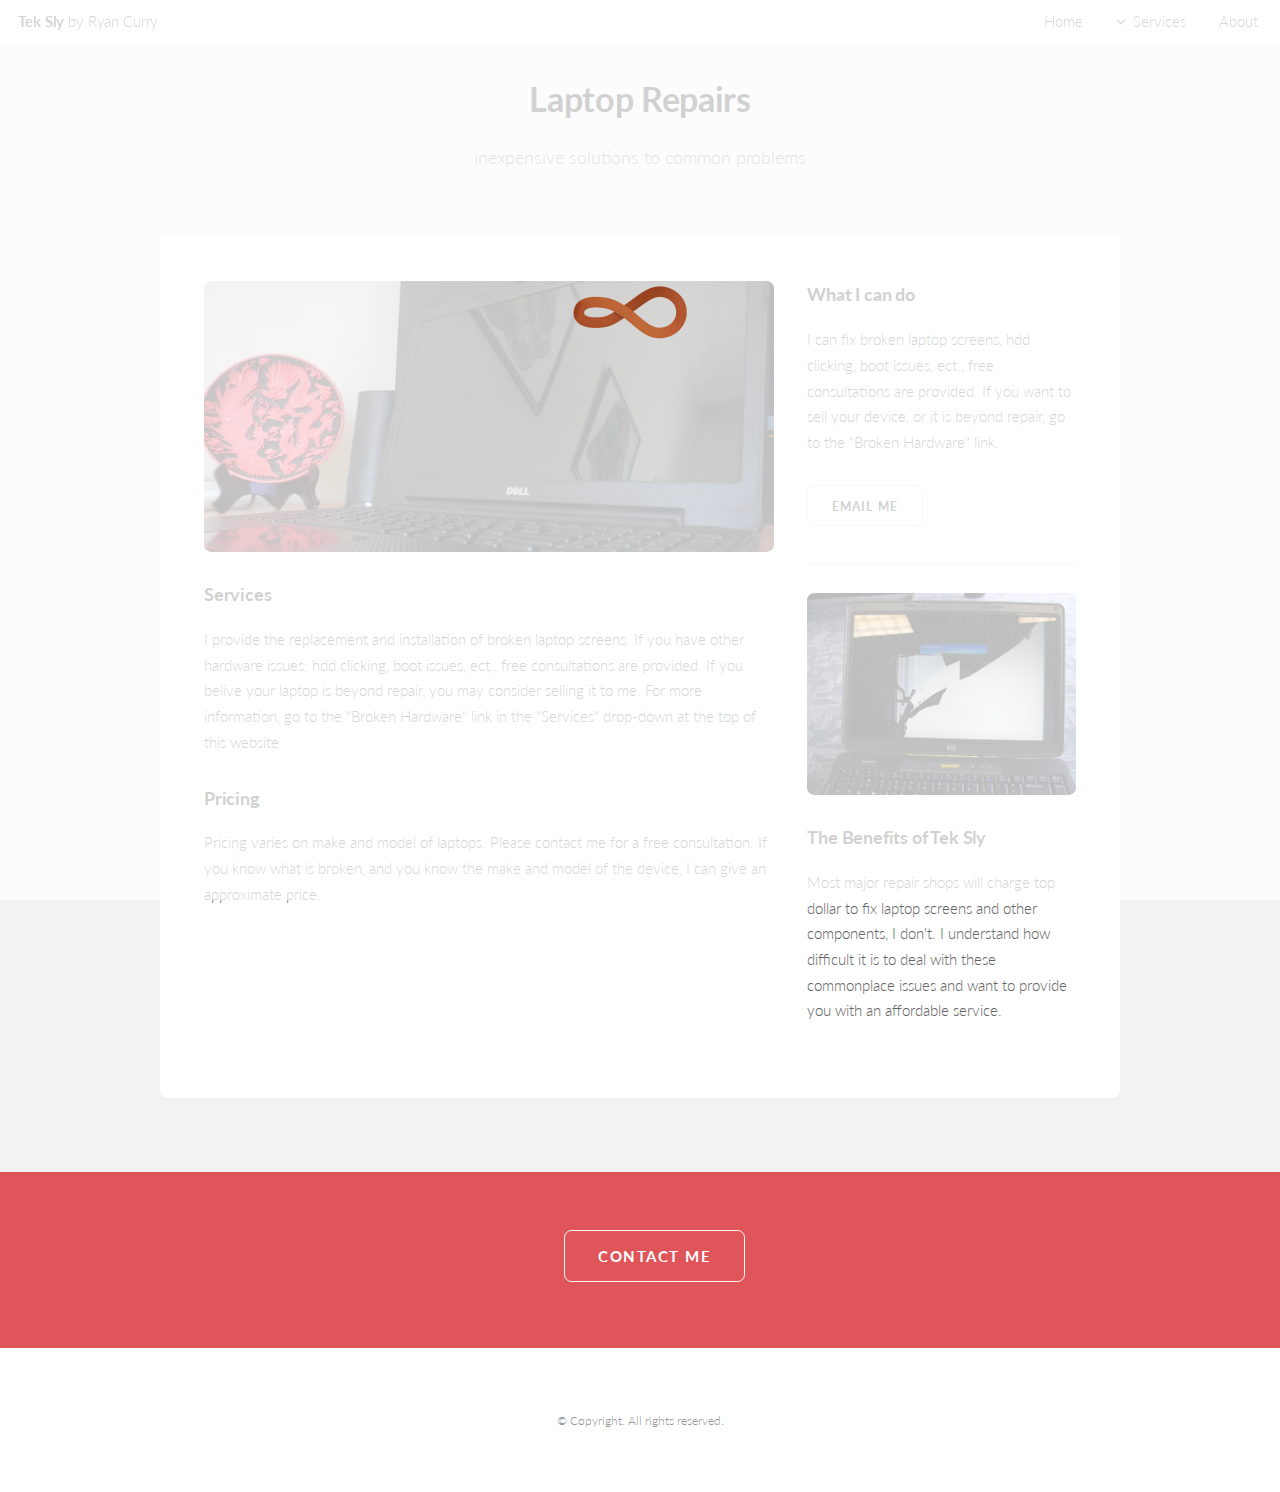
<file: repairs.html>
<!DOCTYPE HTML>

<html>
	<head>
		<title>Tek Sly | Repairs</title>
		<meta http-equiv="content-type" content="text/html; charset=utf-8" />
		<meta name="description" content="" />
		<meta name="keywords" content="" />
		<!--[if lte IE 8]><script src="css/ie/html5shiv.js"></script><![endif]-->

		<!-- Loader from WellMemes.me -->
		<script src="js/jquery.min.js"></script>
		<script src="js/main.js"></script>

		<!-- Custom Loader.css -->
		<link rel="stylesheet" href="css/loader.css" />

		<!-- Icon From Icons8.com -->
		<link rel="shortcut icon" href="favicon.ico" />


		<script src="js/jquery.min.js"></script>
		<script src="js/jquery.dropotron.min.js"></script>
		<script src="js/jquery.scrollgress.min.js"></script>
		<script src="js/jquery.scrolly.min.js"></script>
		<script src="js/jquery.slidertron.min.js"></script>
		<script src="js/skel.min.js"></script>
		<script src="js/skel-layers.min.js"></script>
		<script src="js/init.js"></script>
		<noscript>
		<link rel="stylesheet" href="css/skel.css" />
		<link rel="stylesheet" href="css/style.css" />
		<link rel="stylesheet" href="css/style-xlarge.css" />
		</noscript>
		<!--[if lte IE 9]><link rel="stylesheet" href="css/ie/v9.css" /><![endif]-->
		<!--[if lte IE 8]><link rel="stylesheet" href="css/ie/v8.css" /><![endif]-->
	</head>
	<body class="landing">
		<div class="loader">
			<div class="loaderimg">
			<img src="images/loading.gif">
		</div>
	</div>
		<!-- Header -->
			<header id="header" class="skel-layers-fixed">
				<h1><a href="index.html">Tek Sly <span>by Ryan Curry</span></a></h1>
				<nav id="nav">
					<ul>
						<li><a href="index.html">Home</a></li>
						<li>
							<a href="" class="icon fa-angle-down">Services</a>
							<ul>
								<li><a href="backups.html">Digital Backups</a></li>
								<li><a href="nas.html">NAS</a></li>
								<li><a href="#">Repairs</a></li>
								<li><a href="build.html">PC Build</a></li>
								<li><a href="broken.html">Broken Hardware</a></li>
								<li><a href="retro.html">Retro Console</a></li>
							</ul>
						</li>
						<li><a href="elements.html">About</a></li>
					</ul>
				</nav>
			</header>

		<!-- Main -->
			<section id="main" class="wrapper style1">
				<header class="major">
					<h2>Laptop Repairs</h2>
					<p>inexpensive solutions to common problems</p>
				</header>
				<div class="container">
					<div class="row 150%">
						<div class="8u 12u$(2)">
						
							<!-- Content -->
								<section id="content">
									<a class="image fit"><img src="images/laptop.jpg" alt="" /></a>
									<h3>Services</h3>
									<p>I provide the replacement and installation of broken laptop screens. If you have other hardware issues: hdd clicking, boot issues, ect., free consultations are provided. If you belive your laptop is beyond repair, you may consider selling it to me. For more information, go to the "Broken Hardware" link in the "Services" drop-down at the top of this website</p>
									<h3>Pricing</h3>
									<p>Pricing varies on make and model of laptops. Please contact me for a free consultation. If you know what is broken, and you know the make and model of the device, I can give an approximate price.</p>
								</section>
								
						</div>
						<div class="4u 12u$(2)">
						
							<!-- Sidebar -->
								<section id="sidebar">
									<section>
										<h3>What I can do</h3>
										<p>I can fix broken laptop screens, hdd clicking, boot issues, ect., free consultations are provided. If you want to sell your device, or it is beyond repair, go to the "Broken Hardware" link.</p>
										<footer>
											<ul class="actions">
												<li><a href="mailto:ryancurry1776@gmail.com" class="button small alt">Email Me</a></li>
											</ul>
										</footer>
									</section>
									<hr />
									<section>
										<a class="image fit"><img src="images/broken.jpg" alt="" /></a>
										<h3>The Benefits of Tek Sly</h3>
										<p>Most major repair shops will charge top dollar to fix laptop screens and other components, I don't. I understand how difficult it is to deal with these commonplace issues and want to provide you with an affordable service.</p>
									</section>
								</section>

						</div>
					</div>
				</div>
			</section>
			
			<!-- Email Me -->
			<section id="cta" class="wrapper style3">
				<h2></h2>
				<ul class="actions">
					<li><a href="mailto:ryancurry1776@gmail.com" class="button big">Contact Me</a></li>
				</ul>
			</section>
		<!-- Footer -->
			<footer id="footer">
				<span class="copyright">
						&copy; Copyright. All rights reserved.</a>
				</span>
			</footer>

	</body>
</html>
</file>
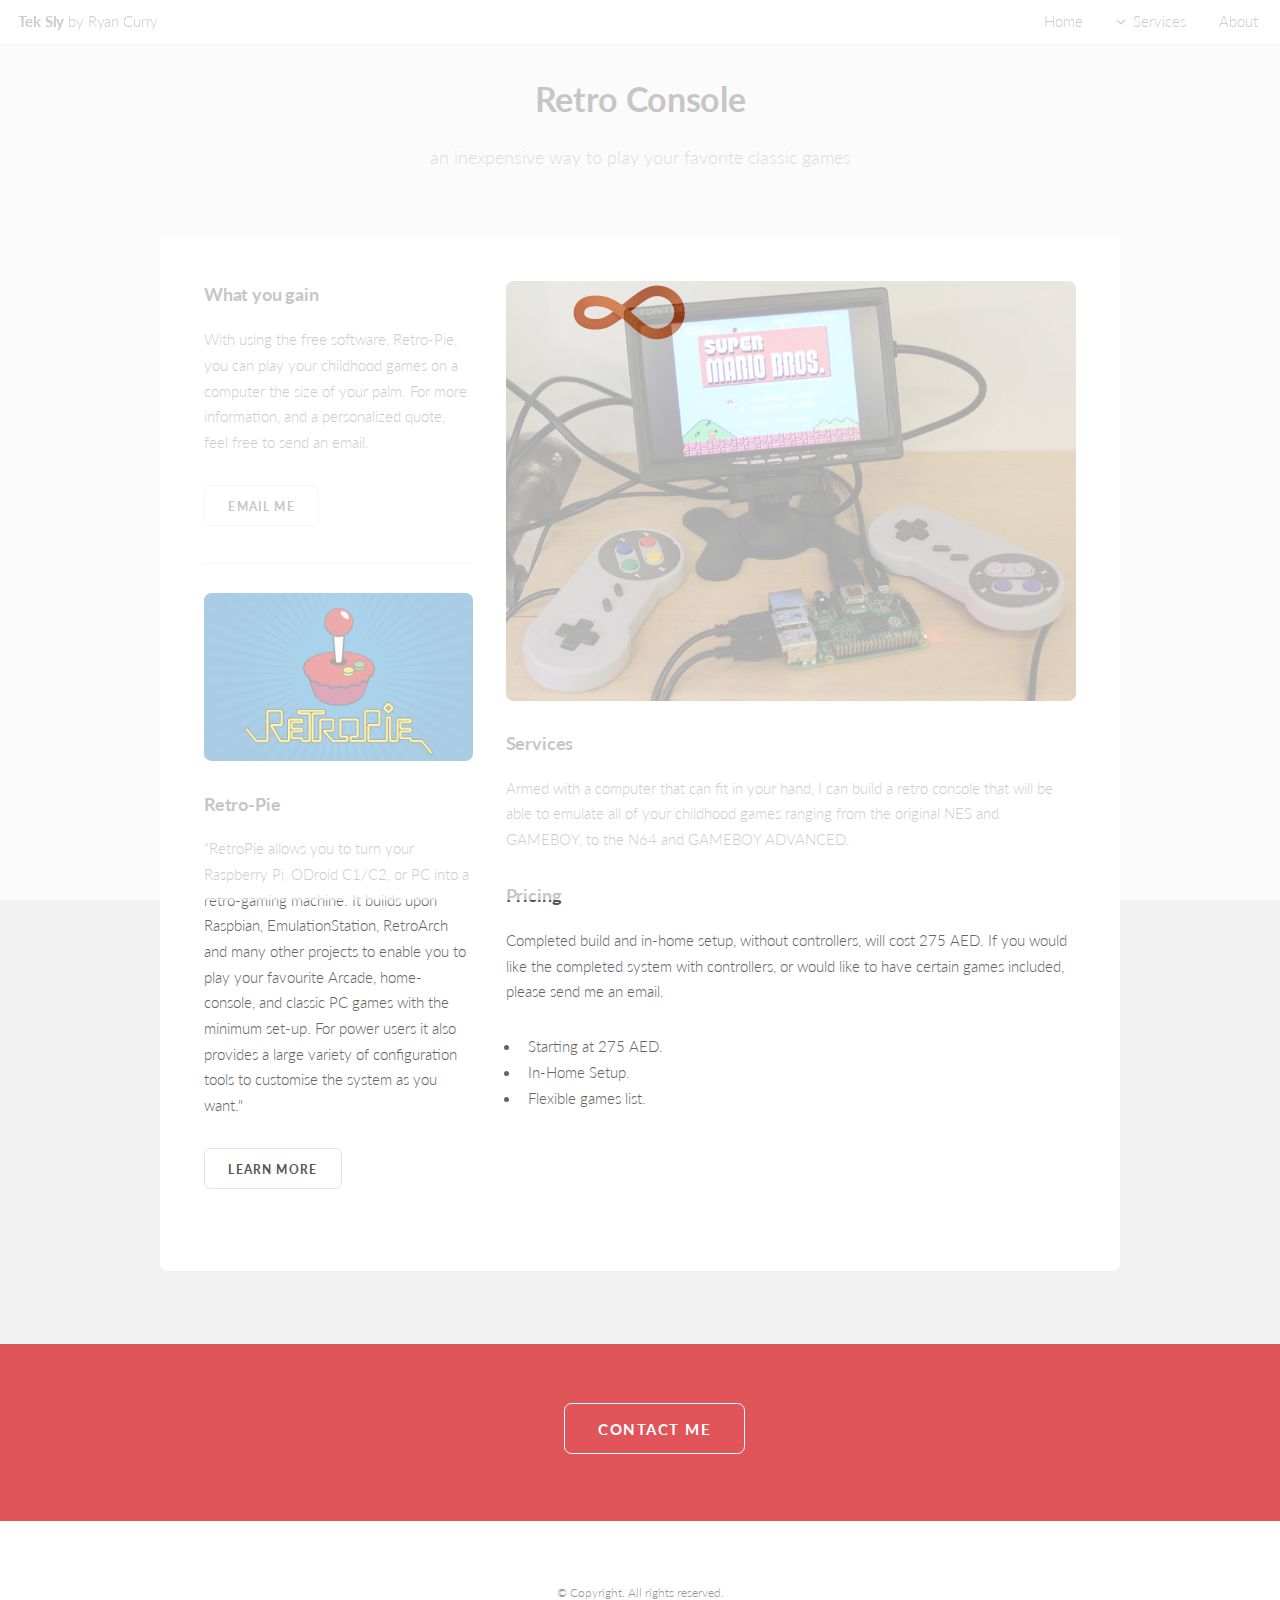
<file: retro.html>
<!DOCTYPE HTML>

<html>
	<head>
		<title>Tek Sly | Retro Build</title>
		<meta http-equiv="content-type" content="text/html; charset=utf-8" />
		<meta name="description" content="" />
		<meta name="keywords" content="" />
		<!--[if lte IE 8]><script src="css/ie/html5shiv.js"></script><![endif]-->

		<!-- Loader from WellMemes.me -->
		<script src="js/jquery.min.js"></script>
		<script src="js/main.js"></script>

		<!-- Custom Loader.css -->
		<link rel="stylesheet" href="css/loader.css" />

		<!-- Icon From Icons8.com -->
		<link rel="shortcut icon" href="favicon.ico" />


		<script src="js/jquery.min.js"></script>
		<script src="js/jquery.dropotron.min.js"></script>
		<script src="js/jquery.scrollgress.min.js"></script>
		<script src="js/jquery.scrolly.min.js"></script>
		<script src="js/jquery.slidertron.min.js"></script>
		<script src="js/skel.min.js"></script>
		<script src="js/skel-layers.min.js"></script>
		<script src="js/init.js"></script>
		<noscript>
			<link rel="stylesheet" href="css/skel.css" />
			<link rel="stylesheet" href="css/style.css" />
			<link rel="stylesheet" href="css/style-xlarge.css" />
		</noscript>
		<!--[if lte IE 9]><link rel="stylesheet" href="css/ie/v9.css" /><![endif]-->
		<!--[if lte IE 8]><link rel="stylesheet" href="css/ie/v8.css" /><![endif]-->
	</head>
	<body class="landing">
		<div class="loader">
			<div class="loaderimg">
			<img src="images/loading.gif">
		</div>
	</div>
		<!-- Header -->
			<header id="header" class="skel-layers-fixed">
				<h1><a href="index.html">Tek Sly <span>by Ryan Curry</span></a></h1>
				<nav id="nav">
					<ul>
						<li><a href="index.html">Home</a></li>
						<li>
							<a href="" class="icon fa-angle-down">Services</a>
							<ul>
								<li><a href="backups.html">Digital Backups</a></li>
								<li><a href="nas.html">NAS</a></li>
								<li><a href="repairs.html">Repairs</a></li>
								<li><a href="build.html">PC Build</a></li>
								<li><a href="broken.html">Broken Hardware</a></li>
								<li><a href="">Retro Console</a></li>
							</ul>
						</li>
						<li><a href="elements.html">About</a></li>
					</ul>
				</nav>
			</header>


		<!-- Main -->
			<section id="main" class="wrapper style1">
				<header class="major">
					<h2>Retro Console</h2>
					<p>an inexpensive way to play your favorite classic games</p>
				</header>
				<div class="container">
					<div class="row 150%">
						<div class="4u 12u$(2)">
						
							<!-- Sidebar -->
								<section id="sidebar">
									<section>
										<h3>What you gain</h3>
										<p>With using the free software, Retro-Pie, you can play your childhood games on a computer the size of your palm. For more information, and a personalized quote, feel free to send an email.</p>
										<footer>
											<ul class="actions">
												<li><a href="mailto:ryancurry1776@gmail.com" class="button small alt">Email Me</a></li>
											</ul>
										</footer>
									</section>
									<hr />
									<section>
										<a class="image fit"><img src="images/retropie.png" alt="" /></a>
										<h3>Retro-Pie</h3>
										<p>"RetroPie allows you to turn your Raspberry Pi, ODroid C1/C2, or PC into a retro-gaming machine. It builds upon Raspbian, EmulationStation, RetroArch and many other projects to enable you to play your favourite Arcade, home-console, and classic PC games with the minimum set-up. For power users it also provides a large variety of configuration tools to customise the system as you want."</p>
										<footer>
											<ul class="actions">
												<li><a href="https://retropie.org.uk/" class="button small alt">Learn More</a></li>
											</ul>
										</footer>
									</section>
								</section>

						</div>
						<div class="8u 12u$(2) important(2)">
						
							<!-- Content -->
								<section id="content">
									<a class="image fit"><img src="images/pieFull.jpg" alt="" /></a>
									<h3>Services</h3>
									<p>Armed with a computer that can fit in your hand, I can build a retro console that will be able to emulate all of your childhood games ranging from the original NES and GAMEBOY, to the N64 and GAMEBOY ADVANCED.</p>
									<h3>Pricing</h3>
									<p>Completed build and in-home setup, without controllers, will cost 275 AED. If you would like the completed system with controllers, or would like to have certain games included, please send me an email.</p>
									<ul>
										<li>Starting at 275 AED.</li>
										<li>In-Home Setup.</li>
										<li>Flexible games list.</li>
									</ul>
								</section>
								
						</div>
					</div>
				</div>
			</section>
			
		<!-- Email Me -->
			<section id="cta" class="wrapper style3">
				<h2></h2>
				<ul class="actions">
					<li><a href="mailto:ryancurry1776@gmail.com" class="button big">Contact Me</a></li>
				</ul>
			</section>
		<!-- Footer -->
			<footer id="footer">
				<span class="copyright">
				&copy; Copyright. All rights reserved.</a>	
				</span>
			</footer>

	</body>
</html>
</file>
<file: css/loader.css>
.loader {
  position: fixed;
  height: 100%;
  width: 100%;
  background-color: white;
  z-index: 999999;
}
.loaderimg {
  text-align: center;
  margin: 22%;
}
</file>
<file: css/style-xlarge.css>
/*
	Drift by Pixelarity
	pixelarity.com @pixelarity
	License: pixelarity.com/license
*/

/* Basic */

	body, input, select, textarea {
		font-size: 12pt;
	}

/* Banner */

	#banner {
		padding: 12em 0;
	}
</file>
<file: css/ie/v9.css>
/*
	Drift by Pixelarity
	pixelarity.com @pixelarity
	License: pixelarity.com/license
*/

/* Banner */

	#banner:after {
		display: none;
	}
</file>
<file: css/ie/v8.css>
/*
	Drift by Pixelarity
	pixelarity.com @pixelarity
	License: pixelarity.com/license
*/

/* Border Fix */

	.image,
	.image > img,
	.box,
	.slider .viewer,
	.slider .nav-next,
	.slider .nav-previous,
	#main > .container {
		-ms-behavior: url("css/ie/PIE.htc");
	}

	code,
	table td,
	ul.icons li .icon,
	.feature:before,
	input[type="submit"],
	input[type="reset"],
	input[type="button"],
	.button,
	input[type="text"],
	input[type="password"],
	input[type="email"],
	select,
	textarea {
		border: solid 1px #ccc;
	}

/* Box */

	.box {
		position: relative;
	}

		.box.post .image:first-child {
			margin: 0 0 2em;
			width: 100%;
		}

/* Header */

	#header {
		border-bottom: solid 1px #ccc;
	}

		#header.alt {
			border-bottom: 0;
		}

	.dropotron {
		border: solid 1px #ccc;
	}

		.dropotron.level-0 {
			margin-top: -4px;
			border-top: 0;
		}

			.dropotron.level-0:before {
				display: none;
			}

/* Banner */

	#banner {
		background-image: url("../../images/banner.jpg");
		background-repeat: no-repeat;
		background-size: cover;
		-ms-behavior: url("css/ie/backgroundsize.min.htc");
	}
</file>
<file: css/skel.css>
/* Resets (http://meyerweb.com/eric/tools/css/reset/ | v2.0 | 20110126 | License: none (public domain)) */

	html,body,div,span,applet,object,iframe,h1,h2,h3,h4,h5,h6,p,blockquote,pre,a,abbr,acronym,address,big,cite,code,del,dfn,em,img,ins,kbd,q,s,samp,small,strike,strong,sub,sup,tt,var,b,u,i,center,dl,dt,dd,ol,ul,li,fieldset,form,label,legend,table,caption,tbody,tfoot,thead,tr,th,td,article,aside,canvas,details,embed,figure,figcaption,footer,header,hgroup,menu,nav,output,ruby,section,summary,time,mark,audio,video{margin:0;padding:0;border:0;font-size:100%;font:inherit;vertical-align:baseline;}article,aside,details,figcaption,figure,footer,header,hgroup,menu,nav,section{display:block;}body{line-height:1;}ol,ul{list-style:none;}blockquote,q{quotes:none;}blockquote:before,blockquote:after,q:before,q:after{content:'';content:none;}table{border-collapse:collapse;border-spacing:0;}body{-webkit-text-size-adjust:none}

/* Box Model */

	*, *:before, *:after {
		-moz-box-sizing: border-box;
		-webkit-box-sizing: border-box;
		box-sizing: border-box;
	}

/* Container */

	body {
		/* min-width: (containers) */
		min-width: 1200px;
	}

	.container {
		margin-left: auto;
		margin-right: auto;
		
		/* width: (containers) */
		width: 1200px;
	}

	/* Modifiers */

		/* 125% */
			.container.\31 25\25 {
				width: 100%;
				
				/* max-width: (containers * 1.25) */
				max-width: 1500px;

				/* min-width: (containers) */
				min-width: 1200px;
			}

		/* 75% */
			.container.\37 5\25 {
				
				/* width: (containers * 0.75) */
				width: 900px;

			}

		/* 50% */
			.container.\35 0\25 {
				
				/* width: (containers * 0.50) */
				width: 600px;

			}

		/* 25% */
			.container.\32 5\25 {
				
				/* width: (containers * 0.25) */
				width: 300px;

			}

/* Grid */

	.row {
		border-bottom: solid 1px transparent;
	}
	
	.row > * {
		float: left;
	}
	
	.row:after, .row:before {
		content: '';
		display: block;
		clear: both;
		height: 0;
	}
	
	.row.uniform > * > :first-child {
		margin-top: 0;
	}
	
	.row.uniform > * > :last-child {
		margin-bottom: 0;
	}

	/* Gutters */

		/* Normal */
		
			.row > * {
				/* padding: (gutters.horizontal) 0 0 (gutters.vertical) */
				padding: 0 0 0 2em;
			}

			.row {
				/* margin: -(gutters.horizontal) 0 0 -(gutters.vertical) */
				margin: 0 0 0 -2em;
			}
			
			.row.uniform > * {
				/* padding: (gutters.vertical) 0 0 (gutters.vertical) */
				padding: 2em 0 0 2em;
			}

			.row.uniform {
				/* margin: -(gutters.vertical) 0 0 -(gutters.vertical) */
				margin: -2em 0 0 -2em;
			}
			
		/* 200% */
		
			.row.\32 00\25 > * {
				/* padding: (gutters.horizontal) 0 0 (gutters.vertical) */
				padding: 0 0 0 4em;
			}

			.row.\32 00\25 {
				/* margin: -(gutters.horizontal) 0 0 -(gutters.vertical) */
				margin: 0 0 0 -4em;
			}

			.row.uniform.\32 00\25 > * {
				/* padding: (gutters.vertical) 0 0 (gutters.vertical) */
				padding: 4em 0 0 4em;
			}

			.row.uniform.\32 00\25 {
				/* margin: -(gutters.vertical) 0 0 -(gutters.vertical) */
				margin: -4em 0 0 -4em;
			}

		/* 150% */
		
			.row.\31 50\25 > * {
				/* padding: (gutters.horizontal) 0 0 (gutters.vertical) */
				padding: 0 0 0 1.5em;
			}

			.row.\31 50\25 {
				/* margin: -(gutters.horizontal) 0 0 -(gutters.vertical) */
				margin: 0 0 0 -1.5em;
			}

			.row.uniform.\31 50\25 > * {
				/* padding: (gutters.vertical) 0 0 (gutters.vertical) */
				padding: 1.5em 0 0 1.5em;
			}

			.row.uniform.\31 50\25 {
				/* margin: -(gutters.vertical) 0 0 -(gutters.vertical) */
				margin: -1.5em 0 0 -1.5em;
			}

		/* 50% */
		
			.row.\35 0\25 > * {
				/* padding: (gutters.horizontal) 0 0 (gutters.vertical) */
				padding: 0 0 0 1em;
			}

			.row.\35 0\25 {
				/* margin: -(gutters.horizontal) 0 0 -(gutters.vertical) */
				margin: 0 0 0 -1em;
			}

			.row.uniform.\35 0\25 > * {
				/* padding: (gutters.vertical) 0 0 (gutters.vertical) */
				padding: 1em 0 0 1em;
			}

			.row.uniform.\35 0\25 {
				/* margin: -(gutters.vertical) 0 0 -(gutters.vertical) */
				margin: -1em 0 0 -1em;
			}

		/* 25% */
		
			.row.\32 5\25 > * {
				/* padding: (gutters.horizontal) 0 0 (gutters.vertical) */
				padding: 0 0 0 0.5em;
			}

			.row.\32 5\25 {
				/* margin: -(gutters.horizontal) 0 0 -(gutters.vertical) */
				margin: 0 0 0 -0.5em;
			}

			.row.uniform.\32 5\25 > * {
				/* padding: (gutters.vertical) 0 0 (gutters.vertical) */
				padding: 0.5em 0 0 0.5em;
			}

			.row.uniform.\32 5\25 {
				/* margin: -(gutters.vertical) 0 0 -(gutters.vertical) */
				margin: -0.5em 0 0 -0.5em;
			}

		/* 0% */
		
			.row.\30 \25 > * {
				/* padding: (gutters.horizontal) 0 0 (gutters.vertical) */
				padding: 0;
			}

			.row.\30 \25 {
				/* margin: -(gutters.horizontal) 0 0 -(gutters.vertical) */
				margin: 0;
			}

	/* Cells */

		.\31 2u, .\31 2u\24, .\31 2u\28 1\29, .\31 2u\24\28 1\29 { width: 100%; clear: none; }
		.\31 1u, .\31 1u\24, .\31 1u\28 1\29, .\31 1u\24\28 1\29 { width: 91.6666666667%; clear: none; }
		.\31 0u, .\31 0u\24, .\31 0u\28 1\29, .\31 0u\24\28 1\29 { width: 83.3333333333%; clear: none; }
		.\39 u, .\39 u\24, .\39 u\28 1\29, .\39 u\24\28 1\29 { width: 75%; clear: none; }
		.\38 u, .\38 u\24, .\38 u\28 1\29, .\38 u\24\28 1\29 { width: 66.6666666667%; clear: none; }
		.\37 u, .\37 u\24, .\37 u\28 1\29, .\37 u\24\28 1\29 { width: 58.3333333333%; clear: none; }
		.\36 u, .\36 u\24, .\36 u\28 1\29, .\36 u\24\28 1\29 { width: 50%; clear: none; }
		.\35 u, .\35 u\24, .\35 u\28 1\29, .\35 u\24\28 1\29 { width: 41.6666666667%; clear: none; }
		.\34 u, .\34 u\24, .\34 u\28 1\29, .\34 u\24\28 1\29 { width: 33.3333333333%; clear: none; }
		.\33 u, .\33 u\24, .\33 u\28 1\29, .\33 u\24\28 1\29 { width: 25%; clear: none; }
		.\32 u, .\32 u\24, .\32 u\28 1\29, .\32 u\24\28 1\29 { width: 16.6666666667%; clear: none; }
		.\31 u, .\31 u\24, .\31 u\28 1\29, .\31 u\24\28 1\29 { width: 8.3333333333%; clear: none; }

		.\31 2u\24 + *, .\31 2u\24\28 1\29 + *,
		.\31 1u\24 + *, .\31 1u\24\28 1\29 + *,
		.\31 0u\24 + *, .\31 0u\24\28 1\29 + *,
		.\39 u\24 + *, .\39 u\24\28 1\29 + *,
		.\38 u\24 + *, .\38 u\24\28 1\29 + *,
		.\37 u\24 + *, .\37 u\24\28 1\29 + *,
		.\36 u\24 + *, .\36 u\24\28 1\29 + *,
		.\35 u\24 + *, .\35 u\24\28 1\29 + *,
		.\34 u\24 + *, .\34 u\24\28 1\29 + *,
		.\33 u\24 + *, .\33 u\24\28 1\29 + *,
		.\32 u\24 + *, .\32 u\24\28 1\29 + *,
		.\31 u\24  + *,  .\31 u\24\28 1\29 + * {
			clear: left;
		}
			
		.\-11u { margin-left: 91.6666666667% }
		.\-10u { margin-left: 83.3333333333% }
		.\-9u { margin-left: 75% }
		.\-8u { margin-left: 66.6666666667% }
		.\-7u { margin-left: 58.3333333333% }
		.\-6u { margin-left: 50% }
		.\-5u { margin-left: 41.6666666667% }
		.\-4u { margin-left: 33.3333333333% }
		.\-3u { margin-left: 25% }
		.\-2u { margin-left: 16.6666666667% }
		.\-1u { margin-left: 8.3333333333% }
</file>
<file: css/style.css>
@import url(font-awesome.min.css);
@import url("http://fonts.googleapis.com/css?family=Lato:300,700");

/*
	Drift by Pixelarity
	pixelarity.com @pixelarity
	License: pixelarity.com/license
*/

/* Loader */

.lds-ring {
  display: inline-block;
  position: relative;
  width: 64px;
  height: 64px;
}
.lds-ring body {
  box-sizing: border-box;
  display: block;
  position: absolute;
  width: 51px;
  height: 51px;
  margin: 6px;
  border: 6px solid #fff;
  border-radius: 50%;
  animation: lds-ring 1.2s cubic-bezier(0.5, 0, 0.5, 1) infinite;
  border-color: #fff transparent transparent transparent;
}
.lds-ring body:nth-child(1) {
  animation-delay: -0.45s;
}
.lds-ring body:nth-child(2) {
  animation-delay: -0.3s;
}
.lds-ring body:nth-child(3) {
  animation-delay: -0.15s;
}
@keyframes lds-ring {
  0% {
    transform: rotate(0deg);
  }
  100% {
    transform: rotate(360deg);
  }
}


/* Basic */

	body {
		background: #fff;
	}

		body.is-loading * {
			-moz-animation: none !important;
			-webkit-animation: none !important;
			-o-animation: none !important;
			-ms-animation: none !important;
			animation: none !important;
			-moz-transition: none !important;
			-webkit-transition: none !important;
			-o-transition: none !important;
			-ms-transition: none !important;
			transition: none !important;
		}

	body, input, select, textarea {
		color: #646464;
		font-family: "Lato", Helvetica, sans-serif;
		font-size: 15pt;
		font-weight: 300;
		line-height: 1.75em;
	}

	a {
		-moz-transition: color 0.2s ease-in-out, border-color 0.2s ease-in-out;
		-webkit-transition: color 0.2s ease-in-out, border-color 0.2s ease-in-out;
		-o-transition: color 0.2s ease-in-out, border-color 0.2s ease-in-out;
		-ms-transition: color 0.2s ease-in-out, border-color 0.2s ease-in-out;
		transition: color 0.2s ease-in-out, border-color 0.2s ease-in-out;
		color: #e0555a;
		text-decoration: none;
		border-bottom: dotted 1px;
	}

		a:hover {
			text-decoration: none;
			color: #e0555a !important;
			border-bottom-color: transparent;
		}

	strong, b {
		color: #545454;
		font-weight: 700;
	}

	em, i {
		font-style: italic;
	}

	p {
		margin: 0 0 2em 0;
	}

	h1, h2, h3, h4, h5, h6 {
		color: #545454;
		font-weight: 700;
		line-height: 1em;
		margin: 0 0 1em 0;
		letter-spacing: -0.01em;
	}

		h1 a, h2 a, h3 a, h4 a, h5 a, h6 a {
			color: inherit;
			text-decoration: none;
		}

	h2 {
		font-size: 1.75em;
		line-height: 1.5em;
	}

	h3 {
		font-size: 1.25em;
		line-height: 1.5em;
	}

	h4 {
		font-size: 1.1em;
		line-height: 1.5em;
	}

	h5 {
		font-size: 0.9em;
		line-height: 1.5em;
	}

	h6 {
		font-size: 0.7em;
		line-height: 1.5em;
	}

	sub {
		font-size: 0.8em;
		position: relative;
		top: 0.5em;
	}

	sup {
		font-size: 0.8em;
		position: relative;
		top: -0.5em;
	}

	hr {
		border: 0;
		border-bottom: solid 1px rgba(144, 144, 144, 0.25);
		margin: 2em 0;
	}

		hr.major {
			margin: 3em 0;
		}

	blockquote {
		border-left: solid 4px rgba(144, 144, 144, 0.25);
		font-style: italic;
		margin: 0 0 2em 0;
		padding: 0.5em 0 0.5em 2em;
	}

	code {
		background: rgba(144, 144, 144, 0.075);
		border-radius: 0.5em;
		border: solid 1px rgba(144, 144, 144, 0.25);
		font-family: "Courier New", monospace;
		font-size: 0.9em;
		margin: 0 0.25em;
		padding: 0.25em 0.65em;
	}

	pre {
		-webkit-overflow-scrolling: touch;
		font-family: "Courier New", monospace;
		font-size: 0.9em;
		margin: 0 0 2em 0;
	}

		pre code {
			display: block;
			line-height: 1.75em;
			padding: 1em 1.5em;
			overflow-x: auto;
		}

	.align-left {
		text-align: left;
	}

	.align-center {
		text-align: center;
	}

	.align-right {
		text-align: right;
	}

/* Section/Article */

	section.special, article.special {
		text-align: center;
	}

	header p {
		color: #949494;
		position: relative;
		margin: 0 0 1.5em 0;
	}

	header h2 + p {
		font-size: 1.25em;
		margin-top: -1em;
		line-height: 1.75em;
	}

	header h3 + p {
		font-size: 1.1em;
		margin-top: -0.85em;
		line-height: 1.5em;
	}

	header h4 + p,
	header h5 + p,
	header h6 + p {
		font-size: 0.9em;
		margin-top: -0.75em;
		line-height: 1.5em;
	}

	header.major {
		text-align: center;
	}

		header.major h2 {
			font-size: 2.35em;
		}

		header.major p {
			margin: -1em 0 3.5em 0;
		}

/* Form */

	form {
		margin: 0 0 2em 0;
	}

	label {
		color: #545454;
		display: block;
		font-size: 0.9em;
		font-weight: 700;
		margin: 0 0 1em 0;
	}

	input[type="text"],
	input[type="password"],
	input[type="email"],
	select,
	textarea {
		-moz-appearance: none;
		-webkit-appearance: none;
		-o-appearance: none;
		-ms-appearance: none;
		appearance: none;
		background: rgba(144, 144, 144, 0.075);
		border-radius: 0.5em;
		border: none;
		border: solid 1px rgba(144, 144, 144, 0.25);
		color: inherit;
		display: block;
		outline: 0;
		padding: 0 1em;
		text-decoration: none;
		width: 100%;
	}

		input[type="text"]:invalid,
		input[type="password"]:invalid,
		input[type="email"]:invalid,
		select:invalid,
		textarea:invalid {
			box-shadow: none;
		}

		input[type="text"]:focus,
		input[type="password"]:focus,
		input[type="email"]:focus,
		select:focus,
		textarea:focus {
			border-color: #e0555a;
			box-shadow: 0 0 0 1px #e0555a;
		}

	.select-wrapper {
		text-decoration: none;
		display: block;
		position: relative;
	}

		.select-wrapper:before {
			-moz-osx-font-smoothing: grayscale;
			-webkit-font-smoothing: antialiased;
			font-family: FontAwesome;
			font-style: normal;
			font-weight: normal;
			text-transform: none !important;
		}

		.select-wrapper:before {
			content: '\f078';
			color: rgba(144, 144, 144, 0.25);
			display: block;
			height: 2.75em;
			line-height: 2.75em;
			pointer-events: none;
			position: absolute;
			right: 0;
			text-align: center;
			top: 0;
			width: 2.75em;
		}

		.select-wrapper select::-ms-expand {
			display: none;
		}

	input[type="text"],
	input[type="password"],
	input[type="email"],
	select {
		height: 2.75em;
	}

	textarea {
		padding: 0.75em 1em;
	}

	input[type="checkbox"],
	input[type="radio"] {
		-moz-appearance: none;
		-webkit-appearance: none;
		-o-appearance: none;
		-ms-appearance: none;
		appearance: none;
		display: block;
		float: left;
		margin-right: -2em;
		opacity: 0;
		width: 1em;
		z-index: -1;
	}

		input[type="checkbox"] + label,
		input[type="radio"] + label {
			text-decoration: none;
			color: #646464;
			cursor: pointer;
			display: inline-block;
			font-size: 1em;
			font-weight: 300;
			padding-left: 2.4em;
			padding-right: 0.75em;
			position: relative;
		}

			input[type="checkbox"] + label:before,
			input[type="radio"] + label:before {
				-moz-osx-font-smoothing: grayscale;
				-webkit-font-smoothing: antialiased;
				font-family: FontAwesome;
				font-style: normal;
				font-weight: normal;
				text-transform: none !important;
			}

			input[type="checkbox"] + label:before,
			input[type="radio"] + label:before {
				background: rgba(144, 144, 144, 0.075);
				border-radius: 0.5em;
				border: solid 1px rgba(144, 144, 144, 0.25);
				content: '';
				display: inline-block;
				height: 1.65em;
				left: 0;
				line-height: 1.58125em;
				position: absolute;
				text-align: center;
				top: 0;
				width: 1.65em;
			}

		input[type="checkbox"]:checked + label:before,
		input[type="radio"]:checked + label:before {
			background: #494d53;
			border-color: #494d53;
			color: #ffffff;
			content: '\f00c';
		}

		input[type="checkbox"]:focus + label:before,
		input[type="radio"]:focus + label:before {
			border-color: #e0555a;
			box-shadow: 0 0 0 1px #e0555a;
		}

	input[type="checkbox"] + label:before {
		border-radius: 0.5em;
	}

	input[type="radio"] + label:before {
		border-radius: 100%;
	}

	::-webkit-input-placeholder {
		color: #949494 !important;
		opacity: 1.0;
	}

	:-moz-placeholder {
		color: #949494 !important;
		opacity: 1.0;
	}

	::-moz-placeholder {
		color: #949494 !important;
		opacity: 1.0;
	}

	:-ms-input-placeholder {
		color: #949494 !important;
		opacity: 1.0;
	}

	.formerize-placeholder {
		color: #949494 !important;
		opacity: 1.0;
	}

/* Box */

	.box {
		border-radius: 0.5em;
		border: solid 1px rgba(144, 144, 144, 0.25);
		margin-bottom: 2em;
		padding: 2em;
	}

		.box > :last-child,
		.box > :last-child > :last-child,
		.box > :last-child > :last-child > :last-child {
			margin-bottom: 0;
		}

		.box.alt {
			border: 0;
			border-radius: 0;
			padding: 0;
		}

		.box.post {
			margin-left: auto;
			margin-right: auto;
			text-align: center;
		}

			.box.post .image:first-child {
				border-bottom-left-radius: 0;
				border-bottom-right-radius: 0;
				margin: -2em 0 2em -2em;
				width: calc(100% + 4em);
			}

				.box.post .image:first-child img {
					border-bottom-left-radius: 0;
					border-bottom-right-radius: 0;
				}

/* Icon */

	.icon {
		text-decoration: none;
		border-bottom: none;
		position: relative;
	}

		.icon:before {
			-moz-osx-font-smoothing: grayscale;
			-webkit-font-smoothing: antialiased;
			font-family: FontAwesome;
			font-style: normal;
			font-weight: normal;
			text-transform: none !important;
		}

		.icon > .label {
			display: none;
		}

/* Image */

	.image {
		border-radius: 0.5em;
		border: 0;
		display: inline-block;
		position: relative;
	}

		.image img {
			position: relative;
			border-radius: 0.5em;
			display: block;
		}

		.image.left {
			float: left;
			padding: 0 1.5em 1em 0;
			top: 0.25em;
		}

		.image.right {
			float: right;
			padding: 0 0 1em 1.5em;
			top: 0.25em;
		}

		.image.left, .image.right {
			max-width: 40%;
		}

			.image.left img, .image.right img {
				width: 100%;
			}

		.image.fit {
			display: block;
			margin: 0 0 2em 0;
			width: 100%;
		}

			.image.fit img {
				display: block;
				width: 100%;
			}

/* List */

	ol {
		list-style: decimal;
		margin: 0 0 2em 0;
		padding-left: 1.25em;
	}

		ol li {
			padding-left: 0.25em;
		}

	ul {
		list-style: disc;
		margin: 0 0 2em 0;
		padding-left: 1em;
	}

		ul li {
			padding-left: 0.5em;
		}

		ul.alt {
			list-style: none;
			padding-left: 0;
		}

			ul.alt li {
				border-top: solid 1px rgba(144, 144, 144, 0.25);
				padding: 0.5em 0;
			}

				ul.alt li:first-child {
					border-top: 0;
					padding-top: 0;
				}

		ul.icons {
			cursor: default;
			list-style: none;
			padding-left: 0;
		}

			ul.icons li {
				display: inline-block;
				padding: 0 1.25em 0 0;
			}

				ul.icons li:last-child {
					padding-right: 0 !important;
				}

				ul.icons li .icon {
					border-radius: 0.5em;
					border: solid 1px rgba(144, 144, 144, 0.25);
					color: #949494 !important;
					display: inline-block;
					font-size: 1.25em;
					height: 2.75em;
					line-height: 2.75em;
					text-align: center;
					width: 2.75em;
				}

				ul.icons li a.icon {
					-moz-transition: background-color 0.2s ease-in-out, color 0.2s ease-in-out;
					-webkit-transition: background-color 0.2s ease-in-out, color 0.2s ease-in-out;
					-o-transition: background-color 0.2s ease-in-out, color 0.2s ease-in-out;
					-ms-transition: background-color 0.2s ease-in-out, color 0.2s ease-in-out;
					transition: background-color 0.2s ease-in-out, color 0.2s ease-in-out;
				}

					ul.icons li a.icon:hover {
						background-color: rgba(144, 144, 144, 0.075);
					}

					ul.icons li a.icon:active {
						background-color: rgba(144, 144, 144, 0.2);
					}

		ul.actions {
			cursor: default;
			list-style: none;
			padding-left: 0;
		}

			ul.actions li {
				display: inline-block;
				padding: 0 1em 0 0;
				vertical-align: middle;
			}

				ul.actions li:last-child {
					padding-right: 0;
				}

			ul.actions.small li {
				padding: 0 0.5em 0 0;
			}

			ul.actions.vertical li {
				display: block;
				padding: 1em 0 0 0;
			}

				ul.actions.vertical li:first-child {
					padding-top: 0;
				}

				ul.actions.vertical li > * {
					margin-bottom: 0;
				}

			ul.actions.vertical.small li {
				padding: 0.5em 0 0 0;
			}

				ul.actions.vertical.small li:first-child {
					padding-top: 0;
				}

			ul.actions.fit {
				display: table;
				margin-left: -1em;
				padding: 0;
				table-layout: fixed;
				width: calc(100% + 1em);
			}

				ul.actions.fit li {
					display: table-cell;
					padding: 0 0 0 1em;
				}

					ul.actions.fit li > * {
						margin-bottom: 0;
					}

				ul.actions.fit.small {
					margin-left: -0.5em;
					width: calc(100% + 0.5em);
				}

					ul.actions.fit.small li {
						padding: 0 0 0 0.5em;
					}

		ul.menu {
			line-height: 1em;
			list-style: none;
			padding: 0;
		}

			ul.menu li {
				border-left: solid 1px rgba(144, 144, 144, 0.25);
				display: inline-block;
				margin-left: 1em;
				padding-left: 1em;
			}

				ul.menu li:first-child {
					border-left: 0;
					margin-left: 0;
					padding-left: 0;
				}

	dl {
		margin: 0 0 2em 0;
	}

/* Table */

	.table-wrapper {
		-webkit-overflow-scrolling: touch;
		overflow-x: auto;
	}

	table {
		margin: 0 0 2em 0;
		width: 100%;
	}

		table tbody tr {
			border: solid 1px rgba(144, 144, 144, 0.25);
			border-left: 0;
			border-right: 0;
		}

			table tbody tr:nth-child(2n + 1) {
				background-color: rgba(144, 144, 144, 0.075);
			}

		table td {
			padding: 0.75em 0.75em;
		}

		table th {
			color: #545454;
			font-size: 0.9em;
			font-weight: 700;
			padding: 0 0.75em 0.75em 0.75em;
			text-align: left;
		}

		table thead {
			border-bottom: solid 2px rgba(144, 144, 144, 0.25);
		}

		table tfoot {
			border-top: solid 2px rgba(144, 144, 144, 0.25);
		}

		table.alt {
			border-collapse: separate;
		}

			table.alt tbody tr td {
				border: solid 1px rgba(144, 144, 144, 0.25);
				border-left-width: 0;
				border-top-width: 0;
			}

				table.alt tbody tr td:first-child {
					border-left-width: 1px;
				}

			table.alt tbody tr:first-child td {
				border-top-width: 1px;
			}

			table.alt thead {
				border-bottom: 0;
			}

			table.alt tfoot {
				border-top: 0;
			}

/* Button */

	input[type="submit"],
	input[type="reset"],
	input[type="button"],
	.button {
		-moz-appearance: none;
		-webkit-appearance: none;
		-o-appearance: none;
		-ms-appearance: none;
		appearance: none;
		-moz-transition: background-color 0.2s ease-in-out, color 0.2s ease-in-out;
		-webkit-transition: background-color 0.2s ease-in-out, color 0.2s ease-in-out;
		-o-transition: background-color 0.2s ease-in-out, color 0.2s ease-in-out;
		-ms-transition: background-color 0.2s ease-in-out, color 0.2s ease-in-out;
		transition: background-color 0.2s ease-in-out, color 0.2s ease-in-out;
		background-color: transparent;
		border-radius: 0.5em;
		border: solid 1px rgba(144, 144, 144, 0.25) !important;
		color: #545454 !important;
		cursor: pointer;
		display: inline-block;
		font-size: 0.8em;
		font-weight: 700;
		height: 3.5em;
		letter-spacing: 0.1em;
		line-height: 3.5em;
		overflow: hidden;
		padding: 0 2em;
		text-align: center;
		text-decoration: none;
		text-overflow: ellipsis;
		text-transform: uppercase;
		white-space: nowrap;
	}

		input[type="submit"]:hover,
		input[type="reset"]:hover,
		input[type="button"]:hover,
		.button:hover {
			background-color: rgba(144, 144, 144, 0.075);
			color: #545454 !important;
		}

		input[type="submit"]:active,
		input[type="reset"]:active,
		input[type="button"]:active,
		.button:active {
			background-color: rgba(144, 144, 144, 0.2);
		}

		input[type="submit"].icon,
		input[type="reset"].icon,
		input[type="button"].icon,
		.button.icon {
			padding-left: 1.35em;
		}

			input[type="submit"].icon:before,
			input[type="reset"].icon:before,
			input[type="button"].icon:before,
			.button.icon:before {
				margin-right: 0.5em;
			}

		input[type="submit"].fit,
		input[type="reset"].fit,
		input[type="button"].fit,
		.button.fit {
			display: block;
			margin: 0 0 1em 0;
			width: 100%;
		}

		input[type="submit"].small,
		input[type="reset"].small,
		input[type="button"].small,
		.button.small {
			font-size: 0.8em;
		}

		input[type="submit"].big,
		input[type="reset"].big,
		input[type="button"].big,
		.button.big {
			font-size: 1em;
			height: 3.5em;
			line-height: 3.5em;
			padding: 0 2.25em;
		}

		input[type="submit"].special,
		input[type="reset"].special,
		input[type="button"].special,
		.button.special {
			background-color: #e0555a;
			color: #ffffff !important;
		}

			input[type="submit"].special:hover,
			input[type="reset"].special:hover,
			input[type="button"].special:hover,
			.button.special:hover {
				background-color: #E46B6F;
			}

			input[type="submit"].special:active,
			input[type="reset"].special:active,
			input[type="button"].special:active,
			.button.special:active {
				background-color: #DC3F45;
			}

		input[type="submit"].disabled, input[type="submit"]:disabled,
		input[type="reset"].disabled,
		input[type="reset"]:disabled,
		input[type="button"].disabled,
		input[type="button"]:disabled,
		.button.disabled,
		.button:disabled {
			background-color: #646464 !important;
			box-shadow: inset 0 -0.15em 0 0 rgba(0, 0, 0, 0.15);
			color: #fff !important;
			cursor: default;
			opacity: 0.25;
		}

/* Feature */

	.feature {
		text-decoration: none;
		padding-left: 6.5em;
		position: relative;
		text-align: left;
	}

		.feature:before {
			-moz-osx-font-smoothing: grayscale;
			-webkit-font-smoothing: antialiased;
			font-family: FontAwesome;
			font-style: normal;
			font-weight: normal;
			text-transform: none !important;
		}

		.feature:before {
			border-radius: 0.5em;
			border: solid 1px rgba(144, 144, 144, 0.25);
			color: #e0555a;
			display: inline-block;
			font-size: 2.25em;
			height: 2em;
			left: 0;
			line-height: 2em;
			position: absolute;
			text-align: center;
			top: 0;
			width: 2em;
		}

		.feature h3 {
			margin: 0 0 0.7em 0;
		}

/* Slider */

	.slider {
		position: relative;
	}

		.slider .viewer {
			position: relative;
			border-radius: 0.5em;
			border: solid 1.5em #fff;
			height: 20em;
			margin: 0 auto;
			overflow: hidden;
			width: 80%;
		}

		.slider .slide img {
			border-radius: 0.375em;
			display: block;
			width: 100%;
		}

		.slider .nav-next,
		.slider .nav-previous {
			text-decoration: none;
			background: #fff;
			border-radius: 100%;
			color: #ddd;
			cursor: pointer;
			display: block;
			font-size: 3em;
			height: 1.25em;
			line-height: 1.15em;
			margin-top: -0.5em;
			position: absolute;
			text-align: center;
			top: 50%;
			width: 1.25em;
		}

			.slider .nav-next:before,
			.slider .nav-previous:before {
				-moz-osx-font-smoothing: grayscale;
				-webkit-font-smoothing: antialiased;
				font-family: FontAwesome;
				font-style: normal;
				font-weight: normal;
				text-transform: none !important;
			}

			.slider .nav-next:before,
			.slider .nav-previous:before {
				position: relative;
			}

		.slider .nav-next {
			right: 0;
		}

			.slider .nav-next:before {
				content: '\f105';
				right: -0.05em;
			}

		.slider .nav-previous {
			left: 0;
		}

			.slider .nav-previous:before {
				content: '\f104';
				left: -0.05em;
			}

/* Wrapper */

	.wrapper {
		padding: 5em 0 3em 0;
	}

		.wrapper.style1 {
			background: #f2f2f2;
		}

			.wrapper.style1 .box {
				background: #ffffff;
				border: 0;
			}

		.wrapper.style2 {
			background: #ffffff;
		}

		.wrapper.style3 {
			background: #e0555a;
			color: #d1f2f5;
		}

			.wrapper.style3 h1, .wrapper.style3 h2, .wrapper.style3 h3, .wrapper.style3 h4, .wrapper.style3 h5, .wrapper.style3 h6 {
				color: #ffffff;
			}

			.wrapper.style3 header p {
				color: #b5ebef;
			}

			.wrapper.style3 .button {
				border-color: white !important;
				color: #ffffff !important;
			}

				.wrapper.style3 .button:hover {
					background-color: rgba(255, 255, 255, 0.075);
				}

				.wrapper.style3 .button:active {
					background-color: rgba(255, 255, 255, 0.2);
				}

/* Header */

	#skel-layers-wrapper {
		padding-top: 3em;
	}

	body.landing #skel-layers-wrapper {
		padding-top: 0;
	}
	@-moz-keyframes reveal-header { 0% { top: -5em; } 100% { top: 0; } }
	@-webkit-keyframes reveal-header { 0% { top: -5em; } 100% { top: 0; } }
	@-o-keyframes reveal-header { 0% { top: -5em; } 100% { top: 0; } }
	@-ms-keyframes reveal-header { 0% { top: -5em; } 100% { top: 0; } }
	@keyframes reveal-header { 0% { top: -5em; } 100% { top: 0; } }

	#header {
		background-color: #fff;
		box-shadow: 0 1px 2px 0 rgba(0, 0, 0, 0.05);
		color: inherit;
		cursor: default;
		height: 3em;
		left: 0;
		line-height: 3em;
		position: fixed;
		top: 0;
		width: 100%;
		z-index: 10000;
	}

		#header.reveal {
			-moz-animation: reveal-header 0.5s;
			-webkit-animation: reveal-header 0.5s;
			-o-animation: reveal-header 0.5s;
			-ms-animation: reveal-header 0.5s;
			animation: reveal-header 0.5s;
		}

		#header.alt {
			-moz-animation: none;
			-webkit-animation: none;
			-o-animation: none;
			-ms-animation: none;
			animation: none;
			background-color: transparent;
			box-shadow: none;
			color: #fff;
		}

		#header h1 {
			color: inherit;
			font-size: 1em;
			height: inherit;
			left: 1.25em;
			line-height: inherit;
			margin: 0;
			padding: 0;
			position: absolute;
			top: 0;
		}

			#header h1 span {
				font-weight: 300;
			}

			#header h1 a {
				border: 0;
			}

		#header nav {
			height: inherit;
			line-height: inherit;
			position: absolute;
			right: 1.5em;
			top: 0;
			vertical-align: middle;
		}

			#header nav > ul {
				list-style: none;
				margin: 0;
				padding-left: 0;
			}

				#header nav > ul > li {
					border-radius: 0.5em;
					display: inline-block;
					margin-left: 2em;
					padding-left: 0;
				}

					#header nav > ul > li a {
						border: 0;
						color: inherit;
						display: inline-block;
						text-decoration: none;
					}

						#header nav > ul > li a.icon:before {
							margin-right: 0.5em;
						}

					#header nav > ul > li:first-child {
						margin-left: 0;
					}

					#header nav > ul > li .button {
						height: 2.25em;
						line-height: 2.25em;
						margin-bottom: 0;
						padding: 0 1em;
						position: relative;
						top: -0.075em;
						vertical-align: middle;
					}

					#header nav > ul > li > ul {
						display: none;
					}

		#header .container {
			position: relative;
		}

			#header .container h1 {
				left: 0;
			}

			#header .container nav {
				right: 0;
			}

	.dropotron {
		background: #fff;
		border-radius: 0.5em;
		box-shadow: 0 0 3px 1px rgba(0, 0, 0, 0.05);
		list-style: none;
		margin-top: -0.75em;
		min-width: 10em;
		padding: 0.75em 0;
	}

		.dropotron li {
			padding: 0;
		}

			.dropotron li a {
				-moz-transition: none !important;
				-webkit-transition: none !important;
				-o-transition: none !important;
				-ms-transition: none !important;
				transition: none !important;
				border: 0;
				box-shadow: inset 0 1px 0 0 rgba(144, 144, 144, 0.2);
				color: inherit;
				display: block;
				line-height: 2.25em;
				padding: 0 1em;
			}

			.dropotron li:first-child > a {
				box-shadow: none;
			}

			.dropotron li.active > a, .dropotron li:hover > a {
				background: #e0555a;
				color: #ffffff !important;
			}

		.dropotron.level-0 {
			font-size: 0.9em;
			margin-top: 1em;
		}

			.dropotron.level-0:before {
				-moz-transform: rotate(45deg);
				-webkit-transform: rotate(45deg);
				-o-transform: rotate(45deg);
				-ms-transform: rotate(45deg);
				transform: rotate(45deg);
				background: #fff;
				content: '';
				display: block;
				height: 0.75em;
				position: absolute;
				right: 1.5em;
				top: -0.375em;
				width: 0.75em;
				box-shadow: inset 1px 1px 0 0 rgba(0, 0, 0, 0.075);
				box-shadow: -1px -1px 2px 0 rgba(0, 0, 0, 0.05);
			}

/* Banner */

	#banner {
		background-attachment: scroll,						fixed;
		background-color: #494d53;
		background-image: url("images/overlay.png"), url("../images/banner.jpg");
		background-position: top left,					center center;
		background-repeat: repeat,						no-repeat;
		background-size: auto,						cover;
		color: #d1d2d4;
		padding: 16em 0;
		position: relative;
		text-align: center;
	}

		#banner:after {
			-moz-transition: opacity 2s ease-in-out;
			-webkit-transition: opacity 2s ease-in-out;
			-o-transition: opacity 2s ease-in-out;
			-ms-transition: opacity 2s ease-in-out;
			transition: opacity 2s ease-in-out;
			background: #3d4045;
			content: '';
			height: 100%;
			left: 0;
			opacity: 0;
			position: absolute;
			top: 0;
			width: 100%;
			z-index: 1;
		}

		#banner :last-child {
			margin-bottom: 0;
		}

		#banner h1, #banner h2, #banner h3, #banner h4, #banner h5, #banner h6 {
			color: #ffffff;
		}

		#banner .inner {
			position: relative;
			z-index: 2;
		}

		#banner .button {
			border-color: white !important;
			color: #ffffff !important;
		}

			#banner .button:hover {
				background-color: rgba(255, 255, 255, 0.075);
			}

			#banner .button:active {
				background-color: rgba(255, 255, 255, 0.2);
			}

		#banner h2 {
			font-size: 3.25em;
			line-height: 1.25em;
			margin: 0 0 0.5em 0;
			padding: 0;
		}

		#banner p {
			font-size: 1.5em;
			margin-bottom: 1.75em;
		}

	body.is-loading #banner:after {
		opacity: 1.0;
	}

/* One */

	#one {
		padding-bottom: 0;
	}

		#one .slider .viewer {
			border-bottom-left-radius: 0;
			border-bottom-right-radius: 0;
			border-bottom: 0;
		}

		#one .slider .slide img {
			border-bottom-left-radius: 0;
			border-bottom-right-radius: 0;
		}

/* Main */

	#main > .container {
		position: relative;
		background: #ffffff;
		border-radius: 0.5em;
		margin-bottom: 2em;
		padding: 3em;
	}

		#main > .container > :last-child,
		#main > .container > :last-child > :last-child,
		#main > .container > :last-child > :last-child > :last-child {
			margin-bottom: 0;
		}

/* CTA */

	#cta {
		padding: 4em 0;
		text-align: center;
		vertical-align: middle;
	}

		#cta h2 {
			display: inline-block;
			margin: 0 1em 0 0;
			vertical-align: middle;
		}

		#cta .actions {
			display: inline-block;
			margin: 0;
		}

/* Footer */

	#footer {
		color: #949494;
		padding: 4em 0;
		text-align: center;
	}

		#footer .icons {
			margin: 0 0 4em 0;
		}

		#footer .menu a {
			color: inherit;
		}

		#footer .copyright {
			font-size: 0.8em;
		}
</file>
